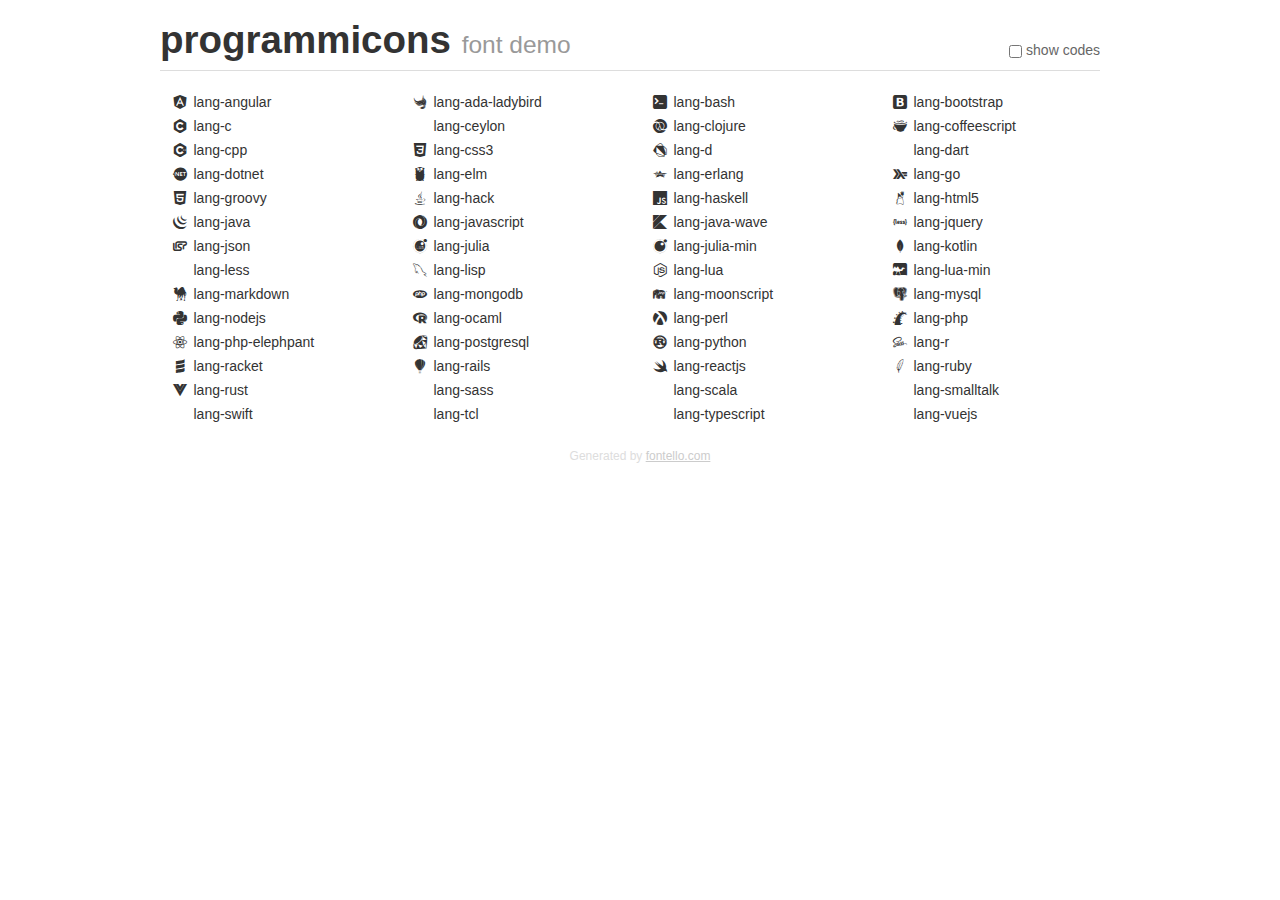
<file: docs/index.html>
<!DOCTYPE html>
<html>
  <head><!--[if lt IE 9]><script language="javascript" type="text/javascript" src="//html5shim.googlecode.com/svn/trunk/html5.js"></script><![endif]-->
    <meta charset="UTF-8"><style>/*
 * Bootstrap v2.2.1
 *
 * Copyright 2012 Twitter, Inc
 * Licensed under the Apache License v2.0
 * http://www.apache.org/licenses/LICENSE-2.0
 *
 * Designed and built with all the love in the world @twitter by @mdo and @fat.
 */
.clearfix {
  *zoom: 1;
}
.clearfix:before,
.clearfix:after {
  display: table;
  content: "";
  line-height: 0;
}
.clearfix:after {
  clear: both;
}
html {
  font-size: 100%;
  -webkit-text-size-adjust: 100%;
  -ms-text-size-adjust: 100%;
}
a:focus {
  outline: thin dotted #333;
  outline: 5px auto -webkit-focus-ring-color;
  outline-offset: -2px;
}
a:hover,
a:active {
  outline: 0;
}
button,
input,
select,
textarea {
  margin: 0;
  font-size: 100%;
  vertical-align: middle;
}
button,
input {
  *overflow: visible;
  line-height: normal;
}
button::-moz-focus-inner,
input::-moz-focus-inner {
  padding: 0;
  border: 0;
}
body {
  margin: 0;
  font-family: "Helvetica Neue", Helvetica, Arial, sans-serif;
  font-size: 14px;
  line-height: 20px;
  color: #333;
  background-color: #fff;
}
a {
  color: #08c;
  text-decoration: none;
}
a:hover {
  color: #005580;
  text-decoration: underline;
}
.row {
  margin-left: -20px;
  *zoom: 1;
}
.row:before,
.row:after {
  display: table;
  content: "";
  line-height: 0;
}
.row:after {
  clear: both;
}
[class*="span"] {
  float: left;
  min-height: 1px;
  margin-left: 20px;
}
.container,
.navbar-static-top .container,
.navbar-fixed-top .container,
.navbar-fixed-bottom .container {
  width: 940px;
}
.span12 {
  width: 940px;
}
.span11 {
  width: 860px;
}
.span10 {
  width: 780px;
}
.span9 {
  width: 700px;
}
.span8 {
  width: 620px;
}
.span7 {
  width: 540px;
}
.span6 {
  width: 460px;
}
.span5 {
  width: 380px;
}
.span4 {
  width: 300px;
}
.span3 {
  width: 220px;
}
.span2 {
  width: 140px;
}
.span1 {
  width: 60px;
}
[class*="span"].pull-right,
.row-fluid [class*="span"].pull-right {
  float: right;
}
.container {
  margin-right: auto;
  margin-left: auto;
  *zoom: 1;
}
.container:before,
.container:after {
  display: table;
  content: "";
  line-height: 0;
}
.container:after {
  clear: both;
}
p {
  margin: 0 0 10px;
}
.lead {
  margin-bottom: 20px;
  font-size: 21px;
  font-weight: 200;
  line-height: 30px;
}
small {
  font-size: 85%;
}
h1 {
  margin: 10px 0;
  font-family: inherit;
  font-weight: bold;
  line-height: 20px;
  color: inherit;
  text-rendering: optimizelegibility;
}
h1 small {
  font-weight: normal;
  line-height: 1;
  color: #999;
}
h1 {
  line-height: 40px;
}
h1 {
  font-size: 38.5px;
}
h1 small {
  font-size: 24.5px;
}
body {
  margin-top: 90px;
}
.header {
  position: fixed;
  top: 0;
  left: 50%;
  margin-left: -480px;
  background-color: #fff;
  border-bottom: 1px solid #ddd;
  padding-top: 10px;
  z-index: 10;
}
.footer {
  color: #ddd;
  font-size: 12px;
  text-align: center;
  margin-top: 20px;
}
.footer a {
  color: #ccc;
  text-decoration: underline;
}
.the-icons {
  font-size: 14px;
  line-height: 24px;
}
.switch {
  position: absolute;
  right: 0;
  bottom: 10px;
  color: #666;
}
.switch input {
  margin-right: 0.3em;
}
.codesOn .i-name {
  display: none;
}
.codesOn .i-code {
  display: inline;
}
.i-code {
  display: none;
}
@font-face {
      font-family: 'programmicons';
      src: url('./font/programmicons.eot?31535561');
      src: url('./font/programmicons.eot?31535561#iefix') format('embedded-opentype'),
           url('./font/programmicons.woff?31535561') format('woff'),
           url('./font/programmicons.ttf?31535561') format('truetype'),
           url('./font/programmicons.svg?31535561#programmicons') format('svg');
      font-weight: normal;
      font-style: normal;
    }
     
     
    .demo-icon
    {
      font-family: "programmicons";
      font-style: normal;
      font-weight: normal;
      speak: none;
     
      display: inline-block;
      text-decoration: inherit;
      width: 1em;
      margin-right: .2em;
      text-align: center;
      /* opacity: .8; */
     
      /* For safety - reset parent styles, that can break glyph codes*/
      font-variant: normal;
      text-transform: none;
     
      /* fix buttons height, for twitter bootstrap */
      line-height: 1em;
     
      /* Animation center compensation - margins should be symmetric */
      /* remove if not needed */
      margin-left: .2em;
     
      /* You can be more comfortable with increased icons size */
      /* font-size: 120%; */
     
      /* Font smoothing. That was taken from TWBS */
      -webkit-font-smoothing: antialiased;
      -moz-osx-font-smoothing: grayscale;
     
      /* Uncomment for 3D effect */
      /* text-shadow: 1px 1px 1px rgba(127, 127, 127, 0.3); */
    }
     </style>
    <link rel="stylesheet" href="css/animation.css"><!--[if IE 7]><link rel="stylesheet" href="css/programmicons-ie7.css"><![endif]-->
    <script>
      function toggleCodes(on) {
        var obj = document.getElementById('icons');
      
        if (on) {
          obj.className += ' codesOn';
        } else {
          obj.className = obj.className.replace(' codesOn', '');
        }
      }
      
    </script>
  </head>
  <body>
    <div class="container header">
      <h1>
        programmicons
         <small>font demo</small>
      </h1>
      <label class="switch">
        <input type="checkbox" onclick="toggleCodes(this.checked)">show codes
      </label>
    </div>
    <div id="icons" class="container">
      <div class="row">
        <div title="Code: 0xe800" class="the-icons span3"><i class="demo-icon lang-angular">&#xe800;</i> <span class="i-name">lang-angular</span><span class="i-code">0xe800</span></div>
        <div title="Code: 0xe801" class="the-icons span3"><i class="demo-icon lang-ada-ladybird">&#xe801;</i> <span class="i-name">lang-ada-ladybird</span><span class="i-code">0xe801</span></div>
        <div title="Code: 0xe802" class="the-icons span3"><i class="demo-icon lang-bash">&#xe802;</i> <span class="i-name">lang-bash</span><span class="i-code">0xe802</span></div>
        <div title="Code: 0xe803" class="the-icons span3"><i class="demo-icon lang-bootstrap">&#xe803;</i> <span class="i-name">lang-bootstrap</span><span class="i-code">0xe803</span></div>
      </div>
      <div class="row">
        <div title="Code: 0xe804" class="the-icons span3"><i class="demo-icon lang-c">&#xe804;</i> <span class="i-name">lang-c</span><span class="i-code">0xe804</span></div>
        <div title="Code: 0xe805" class="the-icons span3"><i class="demo-icon lang-ceylon">&#xe805;</i> <span class="i-name">lang-ceylon</span><span class="i-code">0xe805</span></div>
        <div title="Code: 0xe806" class="the-icons span3"><i class="demo-icon lang-clojure">&#xe806;</i> <span class="i-name">lang-clojure</span><span class="i-code">0xe806</span></div>
        <div title="Code: 0xe807" class="the-icons span3"><i class="demo-icon lang-coffeescript">&#xe807;</i> <span class="i-name">lang-coffeescript</span><span class="i-code">0xe807</span></div>
      </div>
      <div class="row">
        <div title="Code: 0xe808" class="the-icons span3"><i class="demo-icon lang-cpp">&#xe808;</i> <span class="i-name">lang-cpp</span><span class="i-code">0xe808</span></div>
        <div title="Code: 0xe809" class="the-icons span3"><i class="demo-icon lang-css3">&#xe809;</i> <span class="i-name">lang-css3</span><span class="i-code">0xe809</span></div>
        <div title="Code: 0xe80a" class="the-icons span3"><i class="demo-icon lang-d">&#xe80a;</i> <span class="i-name">lang-d</span><span class="i-code">0xe80a</span></div>
        <div title="Code: 0xe80b" class="the-icons span3"><i class="demo-icon lang-dart">&#xe80b;</i> <span class="i-name">lang-dart</span><span class="i-code">0xe80b</span></div>
      </div>
      <div class="row">
        <div title="Code: 0xe80c" class="the-icons span3"><i class="demo-icon lang-dotnet">&#xe80c;</i> <span class="i-name">lang-dotnet</span><span class="i-code">0xe80c</span></div>
        <div title="Code: 0xe80d" class="the-icons span3"><i class="demo-icon lang-elm">&#xe80d;</i> <span class="i-name">lang-elm</span><span class="i-code">0xe80d</span></div>
        <div title="Code: 0xe80e" class="the-icons span3"><i class="demo-icon lang-erlang">&#xe80e;</i> <span class="i-name">lang-erlang</span><span class="i-code">0xe80e</span></div>
        <div title="Code: 0xe80f" class="the-icons span3"><i class="demo-icon lang-go">&#xe80f;</i> <span class="i-name">lang-go</span><span class="i-code">0xe80f</span></div>
      </div>
      <div class="row">
        <div title="Code: 0xe810" class="the-icons span3"><i class="demo-icon lang-groovy">&#xe810;</i> <span class="i-name">lang-groovy</span><span class="i-code">0xe810</span></div>
        <div title="Code: 0xe811" class="the-icons span3"><i class="demo-icon lang-hack">&#xe811;</i> <span class="i-name">lang-hack</span><span class="i-code">0xe811</span></div>
        <div title="Code: 0xe812" class="the-icons span3"><i class="demo-icon lang-haskell">&#xe812;</i> <span class="i-name">lang-haskell</span><span class="i-code">0xe812</span></div>
        <div title="Code: 0xe813" class="the-icons span3"><i class="demo-icon lang-html5">&#xe813;</i> <span class="i-name">lang-html5</span><span class="i-code">0xe813</span></div>
      </div>
      <div class="row">
        <div title="Code: 0xe814" class="the-icons span3"><i class="demo-icon lang-java">&#xe814;</i> <span class="i-name">lang-java</span><span class="i-code">0xe814</span></div>
        <div title="Code: 0xe815" class="the-icons span3"><i class="demo-icon lang-javascript">&#xe815;</i> <span class="i-name">lang-javascript</span><span class="i-code">0xe815</span></div>
        <div title="Code: 0xe816" class="the-icons span3"><i class="demo-icon lang-java-wave">&#xe816;</i> <span class="i-name">lang-java-wave</span><span class="i-code">0xe816</span></div>
        <div title="Code: 0xe817" class="the-icons span3"><i class="demo-icon lang-jquery">&#xe817;</i> <span class="i-name">lang-jquery</span><span class="i-code">0xe817</span></div>
      </div>
      <div class="row">
        <div title="Code: 0xe818" class="the-icons span3"><i class="demo-icon lang-json">&#xe818;</i> <span class="i-name">lang-json</span><span class="i-code">0xe818</span></div>
        <div title="Code: 0xe819" class="the-icons span3"><i class="demo-icon lang-julia">&#xe819;</i> <span class="i-name">lang-julia</span><span class="i-code">0xe819</span></div>
        <div title="Code: 0xe81a" class="the-icons span3"><i class="demo-icon lang-julia-min">&#xe81a;</i> <span class="i-name">lang-julia-min</span><span class="i-code">0xe81a</span></div>
        <div title="Code: 0xe81b" class="the-icons span3"><i class="demo-icon lang-kotlin">&#xe81b;</i> <span class="i-name">lang-kotlin</span><span class="i-code">0xe81b</span></div>
      </div>
      <div class="row">
        <div title="Code: 0xe81c" class="the-icons span3"><i class="demo-icon lang-less">&#xe81c;</i> <span class="i-name">lang-less</span><span class="i-code">0xe81c</span></div>
        <div title="Code: 0xe81d" class="the-icons span3"><i class="demo-icon lang-lisp">&#xe81d;</i> <span class="i-name">lang-lisp</span><span class="i-code">0xe81d</span></div>
        <div title="Code: 0xe81e" class="the-icons span3"><i class="demo-icon lang-lua">&#xe81e;</i> <span class="i-name">lang-lua</span><span class="i-code">0xe81e</span></div>
        <div title="Code: 0xe81f" class="the-icons span3"><i class="demo-icon lang-lua-min">&#xe81f;</i> <span class="i-name">lang-lua-min</span><span class="i-code">0xe81f</span></div>
      </div>
      <div class="row">
        <div title="Code: 0xe820" class="the-icons span3"><i class="demo-icon lang-markdown">&#xe820;</i> <span class="i-name">lang-markdown</span><span class="i-code">0xe820</span></div>
        <div title="Code: 0xe821" class="the-icons span3"><i class="demo-icon lang-mongodb">&#xe821;</i> <span class="i-name">lang-mongodb</span><span class="i-code">0xe821</span></div>
        <div title="Code: 0xe822" class="the-icons span3"><i class="demo-icon lang-moonscript">&#xe822;</i> <span class="i-name">lang-moonscript</span><span class="i-code">0xe822</span></div>
        <div title="Code: 0xe823" class="the-icons span3"><i class="demo-icon lang-mysql">&#xe823;</i> <span class="i-name">lang-mysql</span><span class="i-code">0xe823</span></div>
      </div>
      <div class="row">
        <div title="Code: 0xe824" class="the-icons span3"><i class="demo-icon lang-nodejs">&#xe824;</i> <span class="i-name">lang-nodejs</span><span class="i-code">0xe824</span></div>
        <div title="Code: 0xe825" class="the-icons span3"><i class="demo-icon lang-ocaml">&#xe825;</i> <span class="i-name">lang-ocaml</span><span class="i-code">0xe825</span></div>
        <div title="Code: 0xe826" class="the-icons span3"><i class="demo-icon lang-perl">&#xe826;</i> <span class="i-name">lang-perl</span><span class="i-code">0xe826</span></div>
        <div title="Code: 0xe827" class="the-icons span3"><i class="demo-icon lang-php">&#xe827;</i> <span class="i-name">lang-php</span><span class="i-code">0xe827</span></div>
      </div>
      <div class="row">
        <div title="Code: 0xe828" class="the-icons span3"><i class="demo-icon lang-php-elephpant">&#xe828;</i> <span class="i-name">lang-php-elephpant</span><span class="i-code">0xe828</span></div>
        <div title="Code: 0xe829" class="the-icons span3"><i class="demo-icon lang-postgresql">&#xe829;</i> <span class="i-name">lang-postgresql</span><span class="i-code">0xe829</span></div>
        <div title="Code: 0xe82a" class="the-icons span3"><i class="demo-icon lang-python">&#xe82a;</i> <span class="i-name">lang-python</span><span class="i-code">0xe82a</span></div>
        <div title="Code: 0xe82b" class="the-icons span3"><i class="demo-icon lang-r">&#xe82b;</i> <span class="i-name">lang-r</span><span class="i-code">0xe82b</span></div>
      </div>
      <div class="row">
        <div title="Code: 0xe82c" class="the-icons span3"><i class="demo-icon lang-racket">&#xe82c;</i> <span class="i-name">lang-racket</span><span class="i-code">0xe82c</span></div>
        <div title="Code: 0xe82d" class="the-icons span3"><i class="demo-icon lang-rails">&#xe82d;</i> <span class="i-name">lang-rails</span><span class="i-code">0xe82d</span></div>
        <div title="Code: 0xe82e" class="the-icons span3"><i class="demo-icon lang-reactjs">&#xe82e;</i> <span class="i-name">lang-reactjs</span><span class="i-code">0xe82e</span></div>
        <div title="Code: 0xe82f" class="the-icons span3"><i class="demo-icon lang-ruby">&#xe82f;</i> <span class="i-name">lang-ruby</span><span class="i-code">0xe82f</span></div>
      </div>
      <div class="row">
        <div title="Code: 0xe830" class="the-icons span3"><i class="demo-icon lang-rust">&#xe830;</i> <span class="i-name">lang-rust</span><span class="i-code">0xe830</span></div>
        <div title="Code: 0xe831" class="the-icons span3"><i class="demo-icon lang-sass">&#xe831;</i> <span class="i-name">lang-sass</span><span class="i-code">0xe831</span></div>
        <div title="Code: 0xe832" class="the-icons span3"><i class="demo-icon lang-scala">&#xe832;</i> <span class="i-name">lang-scala</span><span class="i-code">0xe832</span></div>
        <div title="Code: 0xe833" class="the-icons span3"><i class="demo-icon lang-smalltalk">&#xe833;</i> <span class="i-name">lang-smalltalk</span><span class="i-code">0xe833</span></div>
      </div>
      <div class="row">
        <div title="Code: 0xe834" class="the-icons span3"><i class="demo-icon lang-swift">&#xe834;</i> <span class="i-name">lang-swift</span><span class="i-code">0xe834</span></div>
        <div title="Code: 0xe835" class="the-icons span3"><i class="demo-icon lang-tcl">&#xe835;</i> <span class="i-name">lang-tcl</span><span class="i-code">0xe835</span></div>
        <div title="Code: 0xe836" class="the-icons span3"><i class="demo-icon lang-typescript">&#xe836;</i> <span class="i-name">lang-typescript</span><span class="i-code">0xe836</span></div>
        <div title="Code: 0xe837" class="the-icons span3"><i class="demo-icon lang-vuejs">&#xe837;</i> <span class="i-name">lang-vuejs</span><span class="i-code">0xe837</span></div>
      </div>
    </div>
    <div class="container footer">Generated by <a href="http://fontello.com">fontello.com</a></div>
  </body>
</html>
</file>
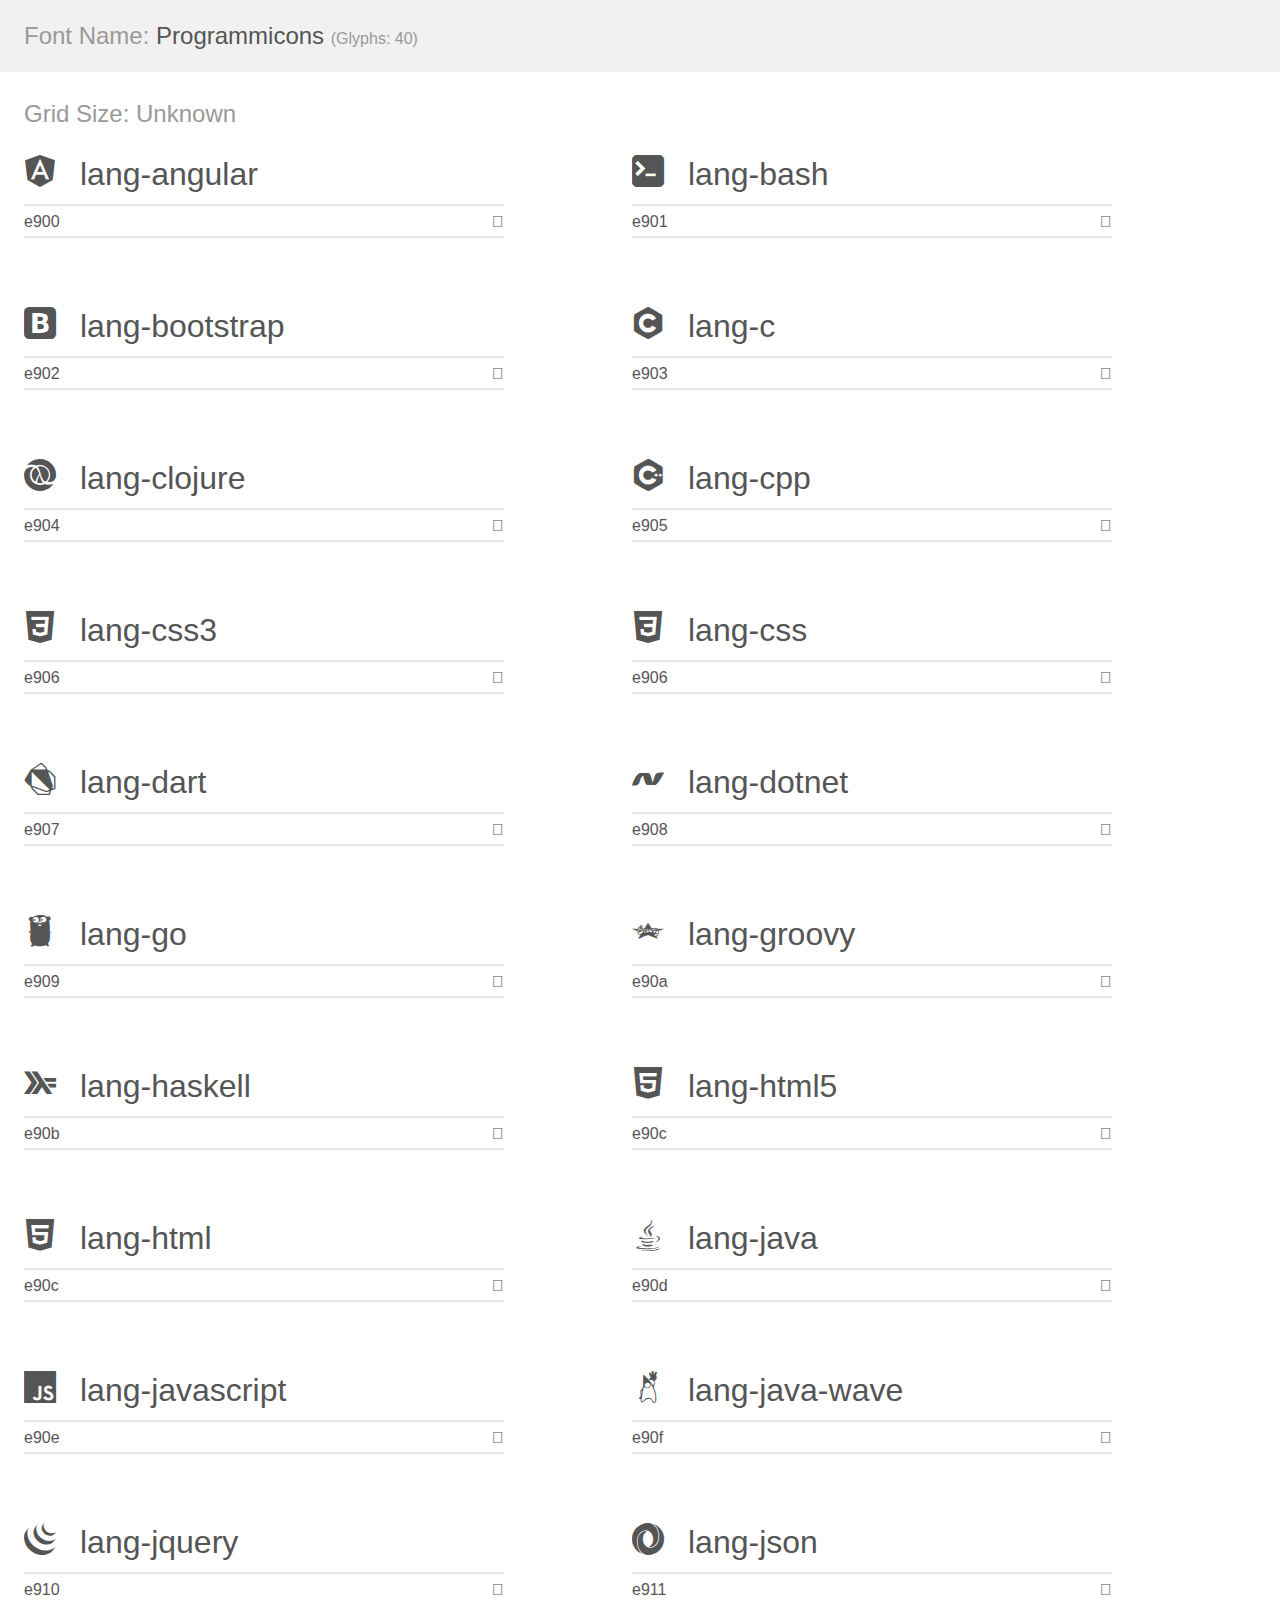
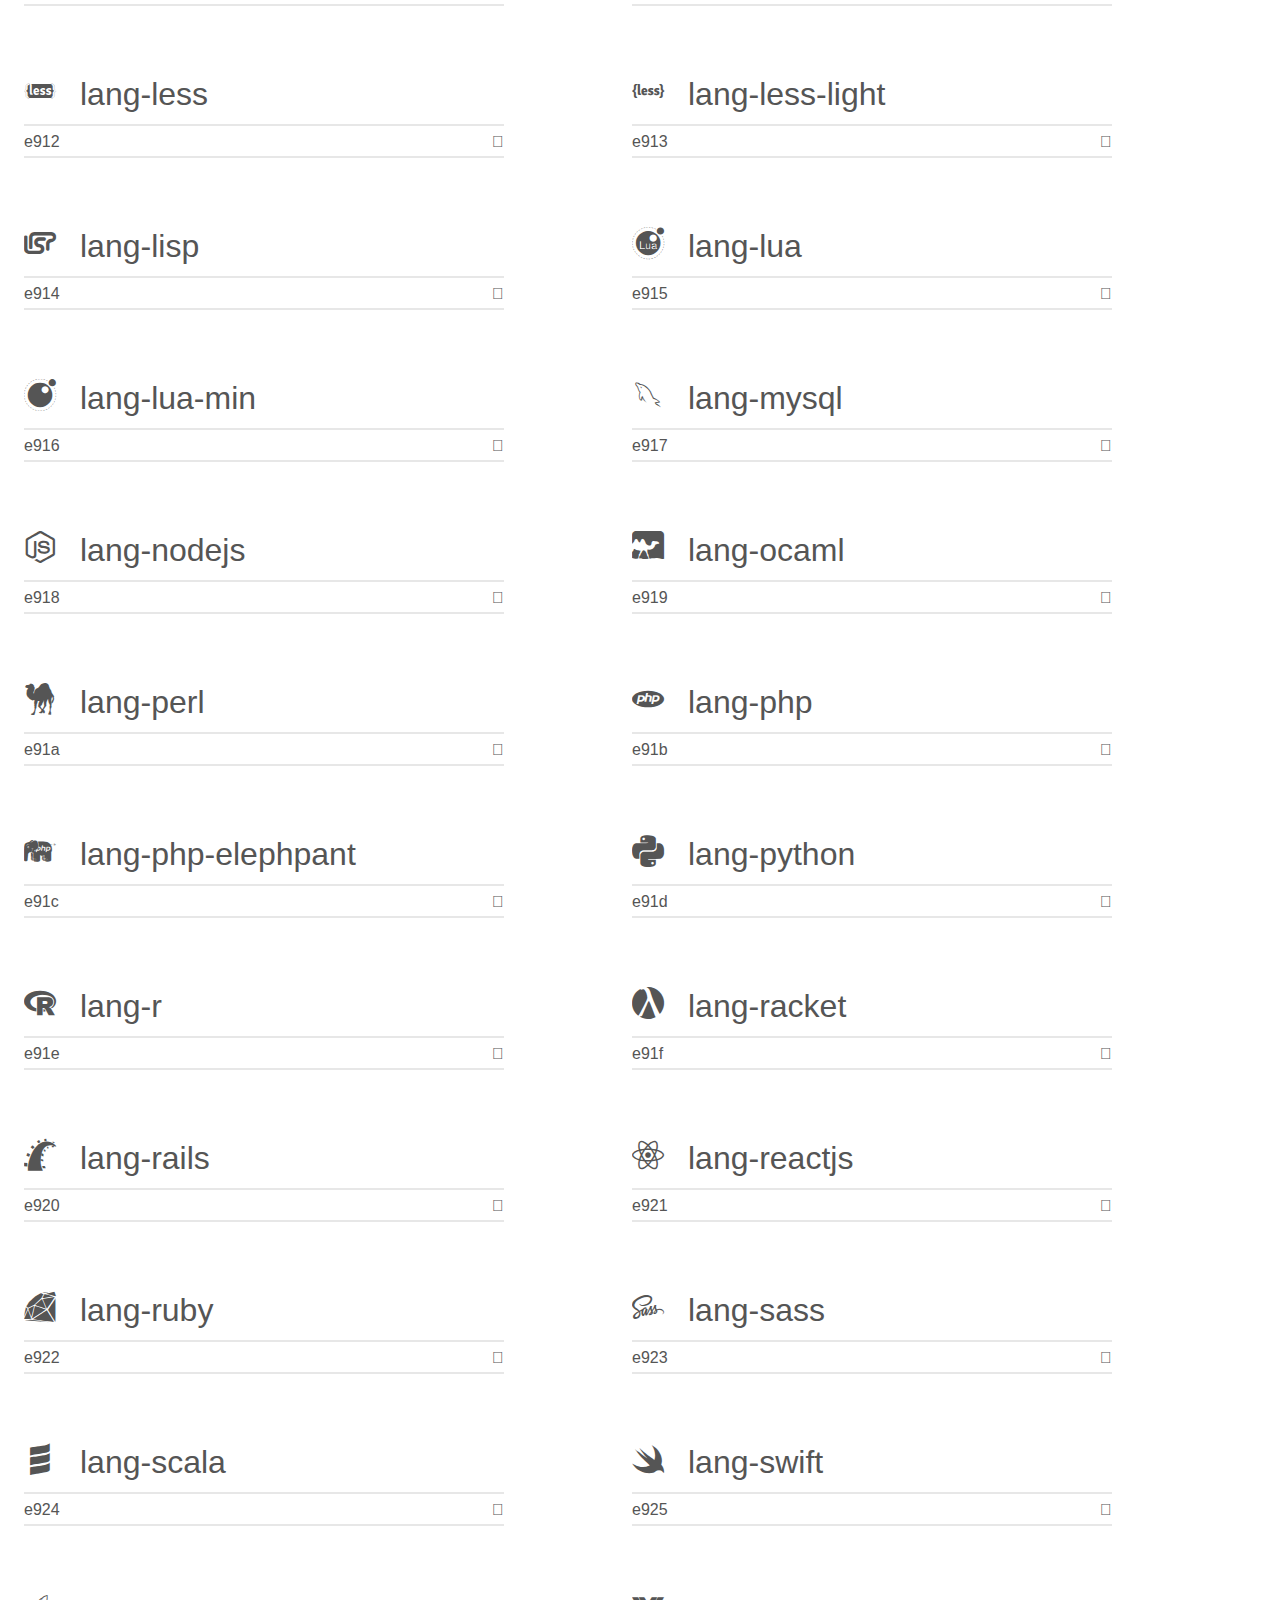
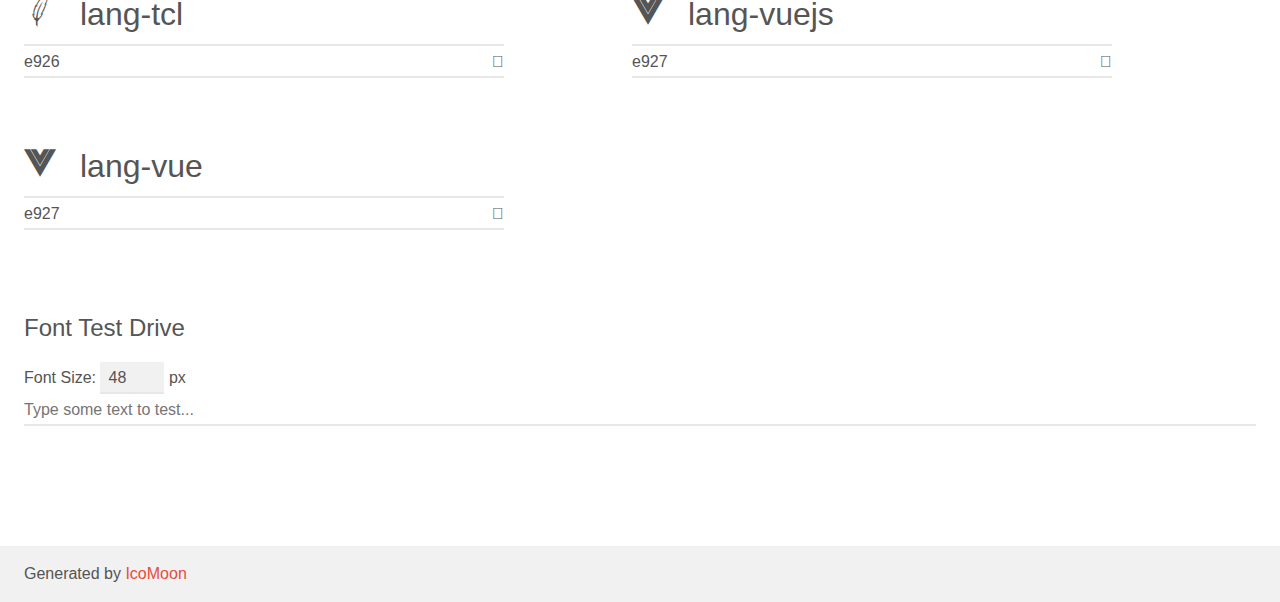
<file: demo.html>
<!doctype html>
<html>
<head>
    <meta charset="utf-8">
    <title>IcoMoon Demo</title>
    <meta name="description" content="An Icon Font Generated By IcoMoon.io">
    <meta name="viewport" content="width=device-width, initial-scale=1">
    <link rel="stylesheet" href="demo-files/demo.css">
    <link rel="stylesheet" href="style.css"></head>
<body>
    <div class="bgc1 clearfix">
        <h1 class="mhmm mvm"><span class="fgc1">Font Name:</span> Programmicons <small class="fgc1">(Glyphs:&nbsp;40)</small></h1>
    </div>
    <div class="clearfix mhl ptl">
        <h1 class="mvm mtn fgc1">Grid Size: Unknown</h1>
        <div class="glyph fs1">
            <div class="clearfix bshadow0 pbs">
                <i class="lang-angular">
                
                </i>
                <span class="mls"> lang-angular</span>
            </div>
            <fieldset class="fs0 size1of1 clearfix hidden-false">
                <input type="text" readonly value="e900" class="unit size1of2" />
                <input type="text" maxlength="1" readonly value="&#xe900;" class="unitRight size1of2 talign-right" />
            </fieldset>
            <div class="fs0 bshadow0 clearfix hidden-true">
                <span class="unit pvs fgc1">liga: </span>
                <input type="text" readonly value="" class="liga unitRight" />
            </div>
        </div>
        <div class="glyph fs1">
            <div class="clearfix bshadow0 pbs">
                <i class="lang-bash">
                
                </i>
                <span class="mls"> lang-bash</span>
            </div>
            <fieldset class="fs0 size1of1 clearfix hidden-false">
                <input type="text" readonly value="e901" class="unit size1of2" />
                <input type="text" maxlength="1" readonly value="&#xe901;" class="unitRight size1of2 talign-right" />
            </fieldset>
            <div class="fs0 bshadow0 clearfix hidden-true">
                <span class="unit pvs fgc1">liga: </span>
                <input type="text" readonly value="" class="liga unitRight" />
            </div>
        </div>
        <div class="glyph fs1">
            <div class="clearfix bshadow0 pbs">
                <i class="lang-bootstrap">
                
                </i>
                <span class="mls"> lang-bootstrap</span>
            </div>
            <fieldset class="fs0 size1of1 clearfix hidden-false">
                <input type="text" readonly value="e902" class="unit size1of2" />
                <input type="text" maxlength="1" readonly value="&#xe902;" class="unitRight size1of2 talign-right" />
            </fieldset>
            <div class="fs0 bshadow0 clearfix hidden-true">
                <span class="unit pvs fgc1">liga: </span>
                <input type="text" readonly value="" class="liga unitRight" />
            </div>
        </div>
        <div class="glyph fs1">
            <div class="clearfix bshadow0 pbs">
                <i class="lang-c">
                
                </i>
                <span class="mls"> lang-c</span>
            </div>
            <fieldset class="fs0 size1of1 clearfix hidden-false">
                <input type="text" readonly value="e903" class="unit size1of2" />
                <input type="text" maxlength="1" readonly value="&#xe903;" class="unitRight size1of2 talign-right" />
            </fieldset>
            <div class="fs0 bshadow0 clearfix hidden-true">
                <span class="unit pvs fgc1">liga: </span>
                <input type="text" readonly value="" class="liga unitRight" />
            </div>
        </div>
        <div class="glyph fs1">
            <div class="clearfix bshadow0 pbs">
                <i class="lang-clojure">
                
                </i>
                <span class="mls"> lang-clojure</span>
            </div>
            <fieldset class="fs0 size1of1 clearfix hidden-false">
                <input type="text" readonly value="e904" class="unit size1of2" />
                <input type="text" maxlength="1" readonly value="&#xe904;" class="unitRight size1of2 talign-right" />
            </fieldset>
            <div class="fs0 bshadow0 clearfix hidden-true">
                <span class="unit pvs fgc1">liga: </span>
                <input type="text" readonly value="" class="liga unitRight" />
            </div>
        </div>
        <div class="glyph fs1">
            <div class="clearfix bshadow0 pbs">
                <i class="lang-cpp">
                
                </i>
                <span class="mls"> lang-cpp</span>
            </div>
            <fieldset class="fs0 size1of1 clearfix hidden-false">
                <input type="text" readonly value="e905" class="unit size1of2" />
                <input type="text" maxlength="1" readonly value="&#xe905;" class="unitRight size1of2 talign-right" />
            </fieldset>
            <div class="fs0 bshadow0 clearfix hidden-true">
                <span class="unit pvs fgc1">liga: </span>
                <input type="text" readonly value="" class="liga unitRight" />
            </div>
        </div>
        <div class="glyph fs1">
            <div class="clearfix bshadow0 pbs">
                <i class="lang-css3">
                
                </i>
                <span class="mls"> lang-css3</span>
            </div>
            <fieldset class="fs0 size1of1 clearfix hidden-false">
                <input type="text" readonly value="e906" class="unit size1of2" />
                <input type="text" maxlength="1" readonly value="&#xe906;" class="unitRight size1of2 talign-right" />
            </fieldset>
            <div class="fs0 bshadow0 clearfix hidden-true">
                <span class="unit pvs fgc1">liga: </span>
                <input type="text" readonly value="" class="liga unitRight" />
            </div>
        </div>
        <div class="glyph fs1">
            <div class="clearfix bshadow0 pbs">
                <i class="lang-css">
                
                </i>
                <span class="mls"> lang-css</span>
            </div>
            <fieldset class="fs0 size1of1 clearfix hidden-false">
                <input type="text" readonly value="e906" class="unit size1of2" />
                <input type="text" maxlength="1" readonly value="&#xe906;" class="unitRight size1of2 talign-right" />
            </fieldset>
            <div class="fs0 bshadow0 clearfix hidden-true">
                <span class="unit pvs fgc1">liga: </span>
                <input type="text" readonly value="" class="liga unitRight" />
            </div>
        </div>
        <div class="glyph fs1">
            <div class="clearfix bshadow0 pbs">
                <i class="lang-dart">
                
                </i>
                <span class="mls"> lang-dart</span>
            </div>
            <fieldset class="fs0 size1of1 clearfix hidden-false">
                <input type="text" readonly value="e907" class="unit size1of2" />
                <input type="text" maxlength="1" readonly value="&#xe907;" class="unitRight size1of2 talign-right" />
            </fieldset>
            <div class="fs0 bshadow0 clearfix hidden-true">
                <span class="unit pvs fgc1">liga: </span>
                <input type="text" readonly value="" class="liga unitRight" />
            </div>
        </div>
        <div class="glyph fs1">
            <div class="clearfix bshadow0 pbs">
                <i class="lang-dotnet">
                
                </i>
                <span class="mls"> lang-dotnet</span>
            </div>
            <fieldset class="fs0 size1of1 clearfix hidden-false">
                <input type="text" readonly value="e908" class="unit size1of2" />
                <input type="text" maxlength="1" readonly value="&#xe908;" class="unitRight size1of2 talign-right" />
            </fieldset>
            <div class="fs0 bshadow0 clearfix hidden-true">
                <span class="unit pvs fgc1">liga: </span>
                <input type="text" readonly value="" class="liga unitRight" />
            </div>
        </div>
        <div class="glyph fs1">
            <div class="clearfix bshadow0 pbs">
                <i class="lang-go">
                
                </i>
                <span class="mls"> lang-go</span>
            </div>
            <fieldset class="fs0 size1of1 clearfix hidden-false">
                <input type="text" readonly value="e909" class="unit size1of2" />
                <input type="text" maxlength="1" readonly value="&#xe909;" class="unitRight size1of2 talign-right" />
            </fieldset>
            <div class="fs0 bshadow0 clearfix hidden-true">
                <span class="unit pvs fgc1">liga: </span>
                <input type="text" readonly value="" class="liga unitRight" />
            </div>
        </div>
        <div class="glyph fs1">
            <div class="clearfix bshadow0 pbs">
                <i class="lang-groovy">
                
                </i>
                <span class="mls"> lang-groovy</span>
            </div>
            <fieldset class="fs0 size1of1 clearfix hidden-false">
                <input type="text" readonly value="e90a" class="unit size1of2" />
                <input type="text" maxlength="1" readonly value="&#xe90a;" class="unitRight size1of2 talign-right" />
            </fieldset>
            <div class="fs0 bshadow0 clearfix hidden-true">
                <span class="unit pvs fgc1">liga: </span>
                <input type="text" readonly value="" class="liga unitRight" />
            </div>
        </div>
        <div class="glyph fs1">
            <div class="clearfix bshadow0 pbs">
                <i class="lang-haskell">
                
                </i>
                <span class="mls"> lang-haskell</span>
            </div>
            <fieldset class="fs0 size1of1 clearfix hidden-false">
                <input type="text" readonly value="e90b" class="unit size1of2" />
                <input type="text" maxlength="1" readonly value="&#xe90b;" class="unitRight size1of2 talign-right" />
            </fieldset>
            <div class="fs0 bshadow0 clearfix hidden-true">
                <span class="unit pvs fgc1">liga: </span>
                <input type="text" readonly value="" class="liga unitRight" />
            </div>
        </div>
        <div class="glyph fs1">
            <div class="clearfix bshadow0 pbs">
                <i class="lang-html5">
                
                </i>
                <span class="mls"> lang-html5</span>
            </div>
            <fieldset class="fs0 size1of1 clearfix hidden-false">
                <input type="text" readonly value="e90c" class="unit size1of2" />
                <input type="text" maxlength="1" readonly value="&#xe90c;" class="unitRight size1of2 talign-right" />
            </fieldset>
            <div class="fs0 bshadow0 clearfix hidden-true">
                <span class="unit pvs fgc1">liga: </span>
                <input type="text" readonly value="" class="liga unitRight" />
            </div>
        </div>
        <div class="glyph fs1">
            <div class="clearfix bshadow0 pbs">
                <i class="lang-html">
                
                </i>
                <span class="mls"> lang-html</span>
            </div>
            <fieldset class="fs0 size1of1 clearfix hidden-false">
                <input type="text" readonly value="e90c" class="unit size1of2" />
                <input type="text" maxlength="1" readonly value="&#xe90c;" class="unitRight size1of2 talign-right" />
            </fieldset>
            <div class="fs0 bshadow0 clearfix hidden-true">
                <span class="unit pvs fgc1">liga: </span>
                <input type="text" readonly value="" class="liga unitRight" />
            </div>
        </div>
        <div class="glyph fs1">
            <div class="clearfix bshadow0 pbs">
                <i class="lang-java">
                
                </i>
                <span class="mls"> lang-java</span>
            </div>
            <fieldset class="fs0 size1of1 clearfix hidden-false">
                <input type="text" readonly value="e90d" class="unit size1of2" />
                <input type="text" maxlength="1" readonly value="&#xe90d;" class="unitRight size1of2 talign-right" />
            </fieldset>
            <div class="fs0 bshadow0 clearfix hidden-true">
                <span class="unit pvs fgc1">liga: </span>
                <input type="text" readonly value="" class="liga unitRight" />
            </div>
        </div>
        <div class="glyph fs1">
            <div class="clearfix bshadow0 pbs">
                <i class="lang-javascript">
                
                </i>
                <span class="mls"> lang-javascript</span>
            </div>
            <fieldset class="fs0 size1of1 clearfix hidden-false">
                <input type="text" readonly value="e90e" class="unit size1of2" />
                <input type="text" maxlength="1" readonly value="&#xe90e;" class="unitRight size1of2 talign-right" />
            </fieldset>
            <div class="fs0 bshadow0 clearfix hidden-true">
                <span class="unit pvs fgc1">liga: </span>
                <input type="text" readonly value="" class="liga unitRight" />
            </div>
        </div>
        <div class="glyph fs1">
            <div class="clearfix bshadow0 pbs">
                <i class="lang-java-wave">
                
                </i>
                <span class="mls"> lang-java-wave</span>
            </div>
            <fieldset class="fs0 size1of1 clearfix hidden-false">
                <input type="text" readonly value="e90f" class="unit size1of2" />
                <input type="text" maxlength="1" readonly value="&#xe90f;" class="unitRight size1of2 talign-right" />
            </fieldset>
            <div class="fs0 bshadow0 clearfix hidden-true">
                <span class="unit pvs fgc1">liga: </span>
                <input type="text" readonly value="" class="liga unitRight" />
            </div>
        </div>
        <div class="glyph fs1">
            <div class="clearfix bshadow0 pbs">
                <i class="lang-jquery">
                
                </i>
                <span class="mls"> lang-jquery</span>
            </div>
            <fieldset class="fs0 size1of1 clearfix hidden-false">
                <input type="text" readonly value="e910" class="unit size1of2" />
                <input type="text" maxlength="1" readonly value="&#xe910;" class="unitRight size1of2 talign-right" />
            </fieldset>
            <div class="fs0 bshadow0 clearfix hidden-true">
                <span class="unit pvs fgc1">liga: </span>
                <input type="text" readonly value="" class="liga unitRight" />
            </div>
        </div>
        <div class="glyph fs1">
            <div class="clearfix bshadow0 pbs">
                <i class="lang-json">
                
                </i>
                <span class="mls"> lang-json</span>
            </div>
            <fieldset class="fs0 size1of1 clearfix hidden-false">
                <input type="text" readonly value="e911" class="unit size1of2" />
                <input type="text" maxlength="1" readonly value="&#xe911;" class="unitRight size1of2 talign-right" />
            </fieldset>
            <div class="fs0 bshadow0 clearfix hidden-true">
                <span class="unit pvs fgc1">liga: </span>
                <input type="text" readonly value="" class="liga unitRight" />
            </div>
        </div>
        <div class="glyph fs1">
            <div class="clearfix bshadow0 pbs">
                <i class="lang-less">
                
                </i>
                <span class="mls"> lang-less</span>
            </div>
            <fieldset class="fs0 size1of1 clearfix hidden-false">
                <input type="text" readonly value="e912" class="unit size1of2" />
                <input type="text" maxlength="1" readonly value="&#xe912;" class="unitRight size1of2 talign-right" />
            </fieldset>
            <div class="fs0 bshadow0 clearfix hidden-true">
                <span class="unit pvs fgc1">liga: </span>
                <input type="text" readonly value="" class="liga unitRight" />
            </div>
        </div>
        <div class="glyph fs1">
            <div class="clearfix bshadow0 pbs">
                <i class="lang-less-light">
                
                </i>
                <span class="mls"> lang-less-light</span>
            </div>
            <fieldset class="fs0 size1of1 clearfix hidden-false">
                <input type="text" readonly value="e913" class="unit size1of2" />
                <input type="text" maxlength="1" readonly value="&#xe913;" class="unitRight size1of2 talign-right" />
            </fieldset>
            <div class="fs0 bshadow0 clearfix hidden-true">
                <span class="unit pvs fgc1">liga: </span>
                <input type="text" readonly value="" class="liga unitRight" />
            </div>
        </div>
        <div class="glyph fs1">
            <div class="clearfix bshadow0 pbs">
                <i class="lang-lisp">
                
                </i>
                <span class="mls"> lang-lisp</span>
            </div>
            <fieldset class="fs0 size1of1 clearfix hidden-false">
                <input type="text" readonly value="e914" class="unit size1of2" />
                <input type="text" maxlength="1" readonly value="&#xe914;" class="unitRight size1of2 talign-right" />
            </fieldset>
            <div class="fs0 bshadow0 clearfix hidden-true">
                <span class="unit pvs fgc1">liga: </span>
                <input type="text" readonly value="" class="liga unitRight" />
            </div>
        </div>
        <div class="glyph fs1">
            <div class="clearfix bshadow0 pbs">
                <i class="lang-lua">
                
                </i>
                <span class="mls"> lang-lua</span>
            </div>
            <fieldset class="fs0 size1of1 clearfix hidden-false">
                <input type="text" readonly value="e915" class="unit size1of2" />
                <input type="text" maxlength="1" readonly value="&#xe915;" class="unitRight size1of2 talign-right" />
            </fieldset>
            <div class="fs0 bshadow0 clearfix hidden-true">
                <span class="unit pvs fgc1">liga: </span>
                <input type="text" readonly value="" class="liga unitRight" />
            </div>
        </div>
        <div class="glyph fs1">
            <div class="clearfix bshadow0 pbs">
                <i class="lang-lua-min">
                
                </i>
                <span class="mls"> lang-lua-min</span>
            </div>
            <fieldset class="fs0 size1of1 clearfix hidden-false">
                <input type="text" readonly value="e916" class="unit size1of2" />
                <input type="text" maxlength="1" readonly value="&#xe916;" class="unitRight size1of2 talign-right" />
            </fieldset>
            <div class="fs0 bshadow0 clearfix hidden-true">
                <span class="unit pvs fgc1">liga: </span>
                <input type="text" readonly value="" class="liga unitRight" />
            </div>
        </div>
        <div class="glyph fs1">
            <div class="clearfix bshadow0 pbs">
                <i class="lang-mysql">
                
                </i>
                <span class="mls"> lang-mysql</span>
            </div>
            <fieldset class="fs0 size1of1 clearfix hidden-false">
                <input type="text" readonly value="e917" class="unit size1of2" />
                <input type="text" maxlength="1" readonly value="&#xe917;" class="unitRight size1of2 talign-right" />
            </fieldset>
            <div class="fs0 bshadow0 clearfix hidden-true">
                <span class="unit pvs fgc1">liga: </span>
                <input type="text" readonly value="" class="liga unitRight" />
            </div>
        </div>
        <div class="glyph fs1">
            <div class="clearfix bshadow0 pbs">
                <i class="lang-nodejs">
                
                </i>
                <span class="mls"> lang-nodejs</span>
            </div>
            <fieldset class="fs0 size1of1 clearfix hidden-false">
                <input type="text" readonly value="e918" class="unit size1of2" />
                <input type="text" maxlength="1" readonly value="&#xe918;" class="unitRight size1of2 talign-right" />
            </fieldset>
            <div class="fs0 bshadow0 clearfix hidden-true">
                <span class="unit pvs fgc1">liga: </span>
                <input type="text" readonly value="" class="liga unitRight" />
            </div>
        </div>
        <div class="glyph fs1">
            <div class="clearfix bshadow0 pbs">
                <i class="lang-ocaml">
                
                </i>
                <span class="mls"> lang-ocaml</span>
            </div>
            <fieldset class="fs0 size1of1 clearfix hidden-false">
                <input type="text" readonly value="e919" class="unit size1of2" />
                <input type="text" maxlength="1" readonly value="&#xe919;" class="unitRight size1of2 talign-right" />
            </fieldset>
            <div class="fs0 bshadow0 clearfix hidden-true">
                <span class="unit pvs fgc1">liga: </span>
                <input type="text" readonly value="" class="liga unitRight" />
            </div>
        </div>
        <div class="glyph fs1">
            <div class="clearfix bshadow0 pbs">
                <i class="lang-perl">
                
                </i>
                <span class="mls"> lang-perl</span>
            </div>
            <fieldset class="fs0 size1of1 clearfix hidden-false">
                <input type="text" readonly value="e91a" class="unit size1of2" />
                <input type="text" maxlength="1" readonly value="&#xe91a;" class="unitRight size1of2 talign-right" />
            </fieldset>
            <div class="fs0 bshadow0 clearfix hidden-true">
                <span class="unit pvs fgc1">liga: </span>
                <input type="text" readonly value="" class="liga unitRight" />
            </div>
        </div>
        <div class="glyph fs1">
            <div class="clearfix bshadow0 pbs">
                <i class="lang-php">
                
                </i>
                <span class="mls"> lang-php</span>
            </div>
            <fieldset class="fs0 size1of1 clearfix hidden-false">
                <input type="text" readonly value="e91b" class="unit size1of2" />
                <input type="text" maxlength="1" readonly value="&#xe91b;" class="unitRight size1of2 talign-right" />
            </fieldset>
            <div class="fs0 bshadow0 clearfix hidden-true">
                <span class="unit pvs fgc1">liga: </span>
                <input type="text" readonly value="" class="liga unitRight" />
            </div>
        </div>
        <div class="glyph fs1">
            <div class="clearfix bshadow0 pbs">
                <i class="lang-php-elephpant">
                
                </i>
                <span class="mls"> lang-php-elephpant</span>
            </div>
            <fieldset class="fs0 size1of1 clearfix hidden-false">
                <input type="text" readonly value="e91c" class="unit size1of2" />
                <input type="text" maxlength="1" readonly value="&#xe91c;" class="unitRight size1of2 talign-right" />
            </fieldset>
            <div class="fs0 bshadow0 clearfix hidden-true">
                <span class="unit pvs fgc1">liga: </span>
                <input type="text" readonly value="" class="liga unitRight" />
            </div>
        </div>
        <div class="glyph fs1">
            <div class="clearfix bshadow0 pbs">
                <i class="lang-python">
                
                </i>
                <span class="mls"> lang-python</span>
            </div>
            <fieldset class="fs0 size1of1 clearfix hidden-false">
                <input type="text" readonly value="e91d" class="unit size1of2" />
                <input type="text" maxlength="1" readonly value="&#xe91d;" class="unitRight size1of2 talign-right" />
            </fieldset>
            <div class="fs0 bshadow0 clearfix hidden-true">
                <span class="unit pvs fgc1">liga: </span>
                <input type="text" readonly value="" class="liga unitRight" />
            </div>
        </div>
        <div class="glyph fs1">
            <div class="clearfix bshadow0 pbs">
                <i class="lang-r">
                
                </i>
                <span class="mls"> lang-r</span>
            </div>
            <fieldset class="fs0 size1of1 clearfix hidden-false">
                <input type="text" readonly value="e91e" class="unit size1of2" />
                <input type="text" maxlength="1" readonly value="&#xe91e;" class="unitRight size1of2 talign-right" />
            </fieldset>
            <div class="fs0 bshadow0 clearfix hidden-true">
                <span class="unit pvs fgc1">liga: </span>
                <input type="text" readonly value="" class="liga unitRight" />
            </div>
        </div>
        <div class="glyph fs1">
            <div class="clearfix bshadow0 pbs">
                <i class="lang-racket">
                
                </i>
                <span class="mls"> lang-racket</span>
            </div>
            <fieldset class="fs0 size1of1 clearfix hidden-false">
                <input type="text" readonly value="e91f" class="unit size1of2" />
                <input type="text" maxlength="1" readonly value="&#xe91f;" class="unitRight size1of2 talign-right" />
            </fieldset>
            <div class="fs0 bshadow0 clearfix hidden-true">
                <span class="unit pvs fgc1">liga: </span>
                <input type="text" readonly value="" class="liga unitRight" />
            </div>
        </div>
        <div class="glyph fs1">
            <div class="clearfix bshadow0 pbs">
                <i class="lang-rails">
                
                </i>
                <span class="mls"> lang-rails</span>
            </div>
            <fieldset class="fs0 size1of1 clearfix hidden-false">
                <input type="text" readonly value="e920" class="unit size1of2" />
                <input type="text" maxlength="1" readonly value="&#xe920;" class="unitRight size1of2 talign-right" />
            </fieldset>
            <div class="fs0 bshadow0 clearfix hidden-true">
                <span class="unit pvs fgc1">liga: </span>
                <input type="text" readonly value="" class="liga unitRight" />
            </div>
        </div>
        <div class="glyph fs1">
            <div class="clearfix bshadow0 pbs">
                <i class="lang-reactjs">
                
                </i>
                <span class="mls"> lang-reactjs</span>
            </div>
            <fieldset class="fs0 size1of1 clearfix hidden-false">
                <input type="text" readonly value="e921" class="unit size1of2" />
                <input type="text" maxlength="1" readonly value="&#xe921;" class="unitRight size1of2 talign-right" />
            </fieldset>
            <div class="fs0 bshadow0 clearfix hidden-true">
                <span class="unit pvs fgc1">liga: </span>
                <input type="text" readonly value="" class="liga unitRight" />
            </div>
        </div>
        <div class="glyph fs1">
            <div class="clearfix bshadow0 pbs">
                <i class="lang-ruby">
                
                </i>
                <span class="mls"> lang-ruby</span>
            </div>
            <fieldset class="fs0 size1of1 clearfix hidden-false">
                <input type="text" readonly value="e922" class="unit size1of2" />
                <input type="text" maxlength="1" readonly value="&#xe922;" class="unitRight size1of2 talign-right" />
            </fieldset>
            <div class="fs0 bshadow0 clearfix hidden-true">
                <span class="unit pvs fgc1">liga: </span>
                <input type="text" readonly value="" class="liga unitRight" />
            </div>
        </div>
        <div class="glyph fs1">
            <div class="clearfix bshadow0 pbs">
                <i class="lang-sass">
                
                </i>
                <span class="mls"> lang-sass</span>
            </div>
            <fieldset class="fs0 size1of1 clearfix hidden-false">
                <input type="text" readonly value="e923" class="unit size1of2" />
                <input type="text" maxlength="1" readonly value="&#xe923;" class="unitRight size1of2 talign-right" />
            </fieldset>
            <div class="fs0 bshadow0 clearfix hidden-true">
                <span class="unit pvs fgc1">liga: </span>
                <input type="text" readonly value="" class="liga unitRight" />
            </div>
        </div>
        <div class="glyph fs1">
            <div class="clearfix bshadow0 pbs">
                <i class="lang-scala">
                
                </i>
                <span class="mls"> lang-scala</span>
            </div>
            <fieldset class="fs0 size1of1 clearfix hidden-false">
                <input type="text" readonly value="e924" class="unit size1of2" />
                <input type="text" maxlength="1" readonly value="&#xe924;" class="unitRight size1of2 talign-right" />
            </fieldset>
            <div class="fs0 bshadow0 clearfix hidden-true">
                <span class="unit pvs fgc1">liga: </span>
                <input type="text" readonly value="" class="liga unitRight" />
            </div>
        </div>
        <div class="glyph fs1">
            <div class="clearfix bshadow0 pbs">
                <i class="lang-swift">
                
                </i>
                <span class="mls"> lang-swift</span>
            </div>
            <fieldset class="fs0 size1of1 clearfix hidden-false">
                <input type="text" readonly value="e925" class="unit size1of2" />
                <input type="text" maxlength="1" readonly value="&#xe925;" class="unitRight size1of2 talign-right" />
            </fieldset>
            <div class="fs0 bshadow0 clearfix hidden-true">
                <span class="unit pvs fgc1">liga: </span>
                <input type="text" readonly value="" class="liga unitRight" />
            </div>
        </div>
        <div class="glyph fs1">
            <div class="clearfix bshadow0 pbs">
                <i class="lang-tcl">
                
                </i>
                <span class="mls"> lang-tcl</span>
            </div>
            <fieldset class="fs0 size1of1 clearfix hidden-false">
                <input type="text" readonly value="e926" class="unit size1of2" />
                <input type="text" maxlength="1" readonly value="&#xe926;" class="unitRight size1of2 talign-right" />
            </fieldset>
            <div class="fs0 bshadow0 clearfix hidden-true">
                <span class="unit pvs fgc1">liga: </span>
                <input type="text" readonly value="" class="liga unitRight" />
            </div>
        </div>
        <div class="glyph fs1">
            <div class="clearfix bshadow0 pbs">
                <i class="lang-vuejs">
                
                </i>
                <span class="mls"> lang-vuejs</span>
            </div>
            <fieldset class="fs0 size1of1 clearfix hidden-false">
                <input type="text" readonly value="e927" class="unit size1of2" />
                <input type="text" maxlength="1" readonly value="&#xe927;" class="unitRight size1of2 talign-right" />
            </fieldset>
            <div class="fs0 bshadow0 clearfix hidden-true">
                <span class="unit pvs fgc1">liga: </span>
                <input type="text" readonly value="" class="liga unitRight" />
            </div>
        </div>
        <div class="glyph fs1">
            <div class="clearfix bshadow0 pbs">
                <i class="lang-vue">
                
                </i>
                <span class="mls"> lang-vue</span>
            </div>
            <fieldset class="fs0 size1of1 clearfix hidden-false">
                <input type="text" readonly value="e927" class="unit size1of2" />
                <input type="text" maxlength="1" readonly value="&#xe927;" class="unitRight size1of2 talign-right" />
            </fieldset>
            <div class="fs0 bshadow0 clearfix hidden-true">
                <span class="unit pvs fgc1">liga: </span>
                <input type="text" readonly value="" class="liga unitRight" />
            </div>
        </div>
    </div>

    <!--[if gt IE 8]><!-->
    <div class="mhl clearfix mbl">
        <h1>Font Test Drive</h1>
        <label>
            Font Size: <input id="fontSize" type="number" class="textbox0 mbm"
            min="8" value="48" />
            px
        </label>
        <input id="testText" type="text" class="phl size1of1 mvl"
        placeholder="Type some text to test..." value=""/>
        <div id="testDrive" class="icomoon-liga">&nbsp;
        </div>
    </div>
    <!--<![endif]-->
    <div class="bgc1 clearfix">
        <p class="mhl">Generated by <a href="https://icomoon.io/app">IcoMoon</a></p>
    </div>

    <script src="demo-files/demo.js"></script>
</body>
</html>
</file>
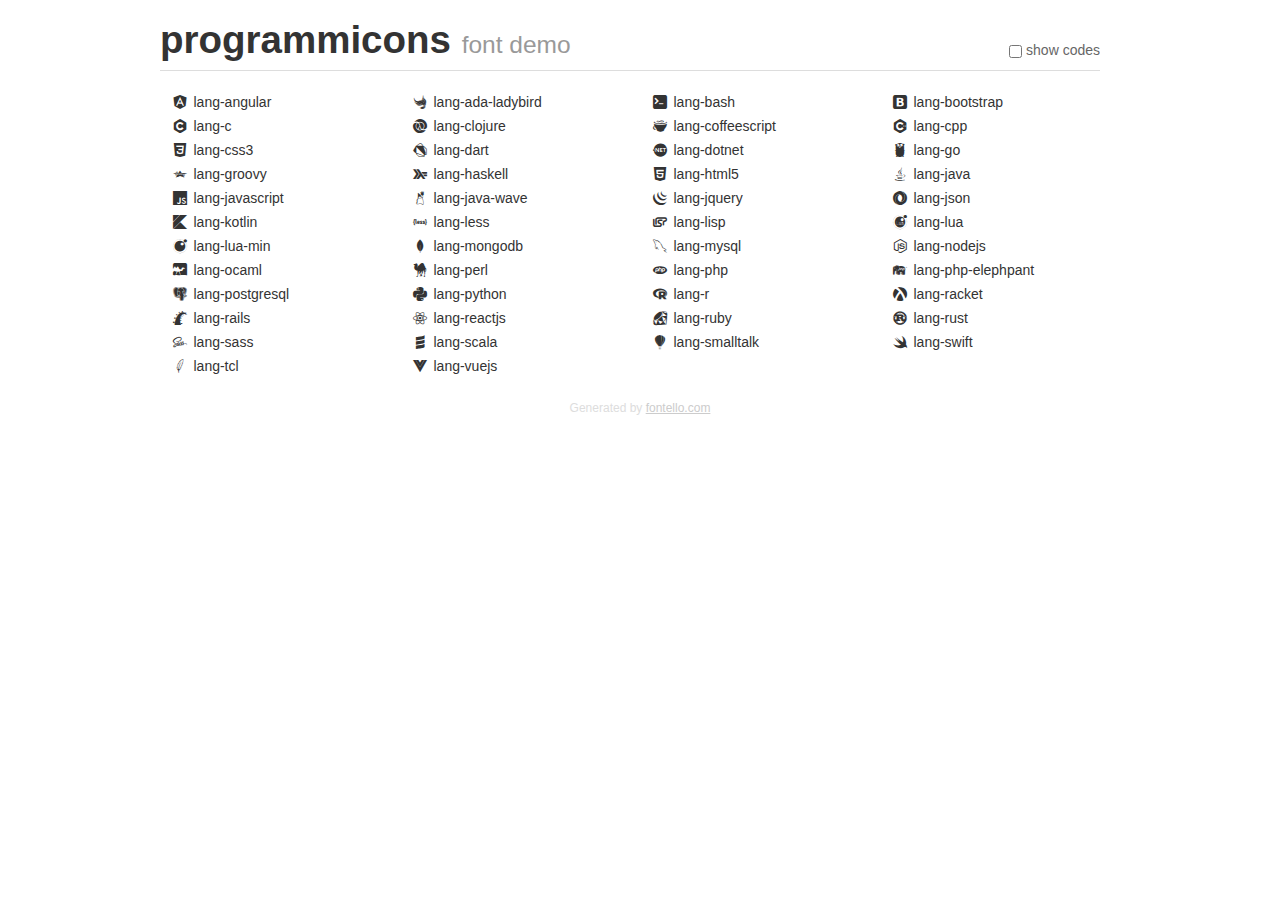
<file: fontello/demo.html>
<!DOCTYPE html>
<html>
  <head><!--[if lt IE 9]><script language="javascript" type="text/javascript" src="//html5shim.googlecode.com/svn/trunk/html5.js"></script><![endif]-->
    <meta charset="UTF-8"><style>/*
 * Bootstrap v2.2.1
 *
 * Copyright 2012 Twitter, Inc
 * Licensed under the Apache License v2.0
 * http://www.apache.org/licenses/LICENSE-2.0
 *
 * Designed and built with all the love in the world @twitter by @mdo and @fat.
 */
.clearfix {
  *zoom: 1;
}
.clearfix:before,
.clearfix:after {
  display: table;
  content: "";
  line-height: 0;
}
.clearfix:after {
  clear: both;
}
html {
  font-size: 100%;
  -webkit-text-size-adjust: 100%;
  -ms-text-size-adjust: 100%;
}
a:focus {
  outline: thin dotted #333;
  outline: 5px auto -webkit-focus-ring-color;
  outline-offset: -2px;
}
a:hover,
a:active {
  outline: 0;
}
button,
input,
select,
textarea {
  margin: 0;
  font-size: 100%;
  vertical-align: middle;
}
button,
input {
  *overflow: visible;
  line-height: normal;
}
button::-moz-focus-inner,
input::-moz-focus-inner {
  padding: 0;
  border: 0;
}
body {
  margin: 0;
  font-family: "Helvetica Neue", Helvetica, Arial, sans-serif;
  font-size: 14px;
  line-height: 20px;
  color: #333;
  background-color: #fff;
}
a {
  color: #08c;
  text-decoration: none;
}
a:hover {
  color: #005580;
  text-decoration: underline;
}
.row {
  margin-left: -20px;
  *zoom: 1;
}
.row:before,
.row:after {
  display: table;
  content: "";
  line-height: 0;
}
.row:after {
  clear: both;
}
[class*="span"] {
  float: left;
  min-height: 1px;
  margin-left: 20px;
}
.container,
.navbar-static-top .container,
.navbar-fixed-top .container,
.navbar-fixed-bottom .container {
  width: 940px;
}
.span12 {
  width: 940px;
}
.span11 {
  width: 860px;
}
.span10 {
  width: 780px;
}
.span9 {
  width: 700px;
}
.span8 {
  width: 620px;
}
.span7 {
  width: 540px;
}
.span6 {
  width: 460px;
}
.span5 {
  width: 380px;
}
.span4 {
  width: 300px;
}
.span3 {
  width: 220px;
}
.span2 {
  width: 140px;
}
.span1 {
  width: 60px;
}
[class*="span"].pull-right,
.row-fluid [class*="span"].pull-right {
  float: right;
}
.container {
  margin-right: auto;
  margin-left: auto;
  *zoom: 1;
}
.container:before,
.container:after {
  display: table;
  content: "";
  line-height: 0;
}
.container:after {
  clear: both;
}
p {
  margin: 0 0 10px;
}
.lead {
  margin-bottom: 20px;
  font-size: 21px;
  font-weight: 200;
  line-height: 30px;
}
small {
  font-size: 85%;
}
h1 {
  margin: 10px 0;
  font-family: inherit;
  font-weight: bold;
  line-height: 20px;
  color: inherit;
  text-rendering: optimizelegibility;
}
h1 small {
  font-weight: normal;
  line-height: 1;
  color: #999;
}
h1 {
  line-height: 40px;
}
h1 {
  font-size: 38.5px;
}
h1 small {
  font-size: 24.5px;
}
body {
  margin-top: 90px;
}
.header {
  position: fixed;
  top: 0;
  left: 50%;
  margin-left: -480px;
  background-color: #fff;
  border-bottom: 1px solid #ddd;
  padding-top: 10px;
  z-index: 10;
}
.footer {
  color: #ddd;
  font-size: 12px;
  text-align: center;
  margin-top: 20px;
}
.footer a {
  color: #ccc;
  text-decoration: underline;
}
.the-icons {
  font-size: 14px;
  line-height: 24px;
}
.switch {
  position: absolute;
  right: 0;
  bottom: 10px;
  color: #666;
}
.switch input {
  margin-right: 0.3em;
}
.codesOn .i-name {
  display: none;
}
.codesOn .i-code {
  display: inline;
}
.i-code {
  display: none;
}
@font-face {
      font-family: 'programmicons';
      src: url('./font/programmicons.eot?78717567');
      src: url('./font/programmicons.eot?78717567#iefix') format('embedded-opentype'),
           url('./font/programmicons.woff?78717567') format('woff'),
           url('./font/programmicons.ttf?78717567') format('truetype'),
           url('./font/programmicons.svg?78717567#programmicons') format('svg');
      font-weight: normal;
      font-style: normal;
    }
     
     
    .demo-icon
    {
      font-family: "programmicons";
      font-style: normal;
      font-weight: normal;
      speak: none;
     
      display: inline-block;
      text-decoration: inherit;
      width: 1em;
      margin-right: .2em;
      text-align: center;
      /* opacity: .8; */
     
      /* For safety - reset parent styles, that can break glyph codes*/
      font-variant: normal;
      text-transform: none;
     
      /* fix buttons height, for twitter bootstrap */
      line-height: 1em;
     
      /* Animation center compensation - margins should be symmetric */
      /* remove if not needed */
      margin-left: .2em;
     
      /* You can be more comfortable with increased icons size */
      /* font-size: 120%; */
     
      /* Font smoothing. That was taken from TWBS */
      -webkit-font-smoothing: antialiased;
      -moz-osx-font-smoothing: grayscale;
     
      /* Uncomment for 3D effect */
      /* text-shadow: 1px 1px 1px rgba(127, 127, 127, 0.3); */
    }
     </style>
    <link rel="stylesheet" href="css/animation.css"><!--[if IE 7]><link rel="stylesheet" href="css/programmicons-ie7.css"><![endif]-->
    <script>
      function toggleCodes(on) {
        var obj = document.getElementById('icons');
      
        if (on) {
          obj.className += ' codesOn';
        } else {
          obj.className = obj.className.replace(' codesOn', '');
        }
      }
      
    </script>
  </head>
  <body>
    <div class="container header">
      <h1>
        programmicons
         <small>font demo</small>
      </h1>
      <label class="switch">
        <input type="checkbox" onclick="toggleCodes(this.checked)">show codes
      </label>
    </div>
    <div id="icons" class="container">
      <div class="row">
        <div title="Code: 0xe800" class="the-icons span3"><i class="demo-icon lang-angular">&#xe800;</i> <span class="i-name">lang-angular</span><span class="i-code">0xe800</span></div>
        <div title="Code: 0xe801" class="the-icons span3"><i class="demo-icon lang-ada-ladybird">&#xe801;</i> <span class="i-name">lang-ada-ladybird</span><span class="i-code">0xe801</span></div>
        <div title="Code: 0xe802" class="the-icons span3"><i class="demo-icon lang-bash">&#xe802;</i> <span class="i-name">lang-bash</span><span class="i-code">0xe802</span></div>
        <div title="Code: 0xe803" class="the-icons span3"><i class="demo-icon lang-bootstrap">&#xe803;</i> <span class="i-name">lang-bootstrap</span><span class="i-code">0xe803</span></div>
      </div>
      <div class="row">
        <div title="Code: 0xe804" class="the-icons span3"><i class="demo-icon lang-c">&#xe804;</i> <span class="i-name">lang-c</span><span class="i-code">0xe804</span></div>
        <div title="Code: 0xe806" class="the-icons span3"><i class="demo-icon lang-clojure">&#xe806;</i> <span class="i-name">lang-clojure</span><span class="i-code">0xe806</span></div>
        <div title="Code: 0xe807" class="the-icons span3"><i class="demo-icon lang-coffeescript">&#xe807;</i> <span class="i-name">lang-coffeescript</span><span class="i-code">0xe807</span></div>
        <div title="Code: 0xe808" class="the-icons span3"><i class="demo-icon lang-cpp">&#xe808;</i> <span class="i-name">lang-cpp</span><span class="i-code">0xe808</span></div>
      </div>
      <div class="row">
        <div title="Code: 0xe809" class="the-icons span3"><i class="demo-icon lang-css3">&#xe809;</i> <span class="i-name">lang-css3</span><span class="i-code">0xe809</span></div>
        <div title="Code: 0xe80a" class="the-icons span3"><i class="demo-icon lang-dart">&#xe80a;</i> <span class="i-name">lang-dart</span><span class="i-code">0xe80a</span></div>
        <div title="Code: 0xe80c" class="the-icons span3"><i class="demo-icon lang-dotnet">&#xe80c;</i> <span class="i-name">lang-dotnet</span><span class="i-code">0xe80c</span></div>
        <div title="Code: 0xe80d" class="the-icons span3"><i class="demo-icon lang-go">&#xe80d;</i> <span class="i-name">lang-go</span><span class="i-code">0xe80d</span></div>
      </div>
      <div class="row">
        <div title="Code: 0xe80e" class="the-icons span3"><i class="demo-icon lang-groovy">&#xe80e;</i> <span class="i-name">lang-groovy</span><span class="i-code">0xe80e</span></div>
        <div title="Code: 0xe80f" class="the-icons span3"><i class="demo-icon lang-haskell">&#xe80f;</i> <span class="i-name">lang-haskell</span><span class="i-code">0xe80f</span></div>
        <div title="Code: 0xe810" class="the-icons span3"><i class="demo-icon lang-html5">&#xe810;</i> <span class="i-name">lang-html5</span><span class="i-code">0xe810</span></div>
        <div title="Code: 0xe811" class="the-icons span3"><i class="demo-icon lang-java">&#xe811;</i> <span class="i-name">lang-java</span><span class="i-code">0xe811</span></div>
      </div>
      <div class="row">
        <div title="Code: 0xe812" class="the-icons span3"><i class="demo-icon lang-javascript">&#xe812;</i> <span class="i-name">lang-javascript</span><span class="i-code">0xe812</span></div>
        <div title="Code: 0xe813" class="the-icons span3"><i class="demo-icon lang-java-wave">&#xe813;</i> <span class="i-name">lang-java-wave</span><span class="i-code">0xe813</span></div>
        <div title="Code: 0xe814" class="the-icons span3"><i class="demo-icon lang-jquery">&#xe814;</i> <span class="i-name">lang-jquery</span><span class="i-code">0xe814</span></div>
        <div title="Code: 0xe815" class="the-icons span3"><i class="demo-icon lang-json">&#xe815;</i> <span class="i-name">lang-json</span><span class="i-code">0xe815</span></div>
      </div>
      <div class="row">
        <div title="Code: 0xe816" class="the-icons span3"><i class="demo-icon lang-kotlin">&#xe816;</i> <span class="i-name">lang-kotlin</span><span class="i-code">0xe816</span></div>
        <div title="Code: 0xe817" class="the-icons span3"><i class="demo-icon lang-less">&#xe817;</i> <span class="i-name">lang-less</span><span class="i-code">0xe817</span></div>
        <div title="Code: 0xe818" class="the-icons span3"><i class="demo-icon lang-lisp">&#xe818;</i> <span class="i-name">lang-lisp</span><span class="i-code">0xe818</span></div>
        <div title="Code: 0xe819" class="the-icons span3"><i class="demo-icon lang-lua">&#xe819;</i> <span class="i-name">lang-lua</span><span class="i-code">0xe819</span></div>
      </div>
      <div class="row">
        <div title="Code: 0xe81a" class="the-icons span3"><i class="demo-icon lang-lua-min">&#xe81a;</i> <span class="i-name">lang-lua-min</span><span class="i-code">0xe81a</span></div>
        <div title="Code: 0xe81b" class="the-icons span3"><i class="demo-icon lang-mongodb">&#xe81b;</i> <span class="i-name">lang-mongodb</span><span class="i-code">0xe81b</span></div>
        <div title="Code: 0xe81d" class="the-icons span3"><i class="demo-icon lang-mysql">&#xe81d;</i> <span class="i-name">lang-mysql</span><span class="i-code">0xe81d</span></div>
        <div title="Code: 0xe81e" class="the-icons span3"><i class="demo-icon lang-nodejs">&#xe81e;</i> <span class="i-name">lang-nodejs</span><span class="i-code">0xe81e</span></div>
      </div>
      <div class="row">
        <div title="Code: 0xe81f" class="the-icons span3"><i class="demo-icon lang-ocaml">&#xe81f;</i> <span class="i-name">lang-ocaml</span><span class="i-code">0xe81f</span></div>
        <div title="Code: 0xe820" class="the-icons span3"><i class="demo-icon lang-perl">&#xe820;</i> <span class="i-name">lang-perl</span><span class="i-code">0xe820</span></div>
        <div title="Code: 0xe821" class="the-icons span3"><i class="demo-icon lang-php">&#xe821;</i> <span class="i-name">lang-php</span><span class="i-code">0xe821</span></div>
        <div title="Code: 0xe822" class="the-icons span3"><i class="demo-icon lang-php-elephpant">&#xe822;</i> <span class="i-name">lang-php-elephpant</span><span class="i-code">0xe822</span></div>
      </div>
      <div class="row">
        <div title="Code: 0xe823" class="the-icons span3"><i class="demo-icon lang-postgresql">&#xe823;</i> <span class="i-name">lang-postgresql</span><span class="i-code">0xe823</span></div>
        <div title="Code: 0xe824" class="the-icons span3"><i class="demo-icon lang-python">&#xe824;</i> <span class="i-name">lang-python</span><span class="i-code">0xe824</span></div>
        <div title="Code: 0xe825" class="the-icons span3"><i class="demo-icon lang-r">&#xe825;</i> <span class="i-name">lang-r</span><span class="i-code">0xe825</span></div>
        <div title="Code: 0xe826" class="the-icons span3"><i class="demo-icon lang-racket">&#xe826;</i> <span class="i-name">lang-racket</span><span class="i-code">0xe826</span></div>
      </div>
      <div class="row">
        <div title="Code: 0xe827" class="the-icons span3"><i class="demo-icon lang-rails">&#xe827;</i> <span class="i-name">lang-rails</span><span class="i-code">0xe827</span></div>
        <div title="Code: 0xe828" class="the-icons span3"><i class="demo-icon lang-reactjs">&#xe828;</i> <span class="i-name">lang-reactjs</span><span class="i-code">0xe828</span></div>
        <div title="Code: 0xe829" class="the-icons span3"><i class="demo-icon lang-ruby">&#xe829;</i> <span class="i-name">lang-ruby</span><span class="i-code">0xe829</span></div>
        <div title="Code: 0xe82a" class="the-icons span3"><i class="demo-icon lang-rust">&#xe82a;</i> <span class="i-name">lang-rust</span><span class="i-code">0xe82a</span></div>
      </div>
      <div class="row">
        <div title="Code: 0xe82b" class="the-icons span3"><i class="demo-icon lang-sass">&#xe82b;</i> <span class="i-name">lang-sass</span><span class="i-code">0xe82b</span></div>
        <div title="Code: 0xe82c" class="the-icons span3"><i class="demo-icon lang-scala">&#xe82c;</i> <span class="i-name">lang-scala</span><span class="i-code">0xe82c</span></div>
        <div title="Code: 0xe82d" class="the-icons span3"><i class="demo-icon lang-smalltalk">&#xe82d;</i> <span class="i-name">lang-smalltalk</span><span class="i-code">0xe82d</span></div>
        <div title="Code: 0xe82e" class="the-icons span3"><i class="demo-icon lang-swift">&#xe82e;</i> <span class="i-name">lang-swift</span><span class="i-code">0xe82e</span></div>
      </div>
      <div class="row">
        <div title="Code: 0xe82f" class="the-icons span3"><i class="demo-icon lang-tcl">&#xe82f;</i> <span class="i-name">lang-tcl</span><span class="i-code">0xe82f</span></div>
        <div title="Code: 0xe830" class="the-icons span3"><i class="demo-icon lang-vuejs">&#xe830;</i> <span class="i-name">lang-vuejs</span><span class="i-code">0xe830</span></div>
      </div>
    </div>
    <div class="container footer">Generated by <a href="http://fontello.com">fontello.com</a></div>
  </body>
</html>
</file>
<file: docs/css/programmicons-ie7.css>
[class^="lang-"], [class*=" lang-"] {
  font-family: 'programmicons';
  font-style: normal;
  font-weight: normal;
 
  /* fix buttons height */
  line-height: 1em;
 
  /* you can be more comfortable with increased icons size */
  /* font-size: 120%; */
}
 
.lang-angular { *zoom: expression( this.runtimeStyle['zoom'] = '1', this.innerHTML = '&#xe800;&nbsp;'); }
.lang-ada-ladybird { *zoom: expression( this.runtimeStyle['zoom'] = '1', this.innerHTML = '&#xe801;&nbsp;'); }
.lang-bash { *zoom: expression( this.runtimeStyle['zoom'] = '1', this.innerHTML = '&#xe802;&nbsp;'); }
.lang-bootstrap { *zoom: expression( this.runtimeStyle['zoom'] = '1', this.innerHTML = '&#xe803;&nbsp;'); }
.lang-c { *zoom: expression( this.runtimeStyle['zoom'] = '1', this.innerHTML = '&#xe804;&nbsp;'); }
.lang-ceylon { *zoom: expression( this.runtimeStyle['zoom'] = '1', this.innerHTML = '&#xe805;&nbsp;'); }
.lang-clojure { *zoom: expression( this.runtimeStyle['zoom'] = '1', this.innerHTML = '&#xe806;&nbsp;'); }
.lang-coffeescript { *zoom: expression( this.runtimeStyle['zoom'] = '1', this.innerHTML = '&#xe807;&nbsp;'); }
.lang-cpp { *zoom: expression( this.runtimeStyle['zoom'] = '1', this.innerHTML = '&#xe808;&nbsp;'); }
.lang-css3 { *zoom: expression( this.runtimeStyle['zoom'] = '1', this.innerHTML = '&#xe809;&nbsp;'); }
.lang-d { *zoom: expression( this.runtimeStyle['zoom'] = '1', this.innerHTML = '&#xe80a;&nbsp;'); }
.lang-dart { *zoom: expression( this.runtimeStyle['zoom'] = '1', this.innerHTML = '&#xe80b;&nbsp;'); }
.lang-dotnet { *zoom: expression( this.runtimeStyle['zoom'] = '1', this.innerHTML = '&#xe80c;&nbsp;'); }
.lang-elm { *zoom: expression( this.runtimeStyle['zoom'] = '1', this.innerHTML = '&#xe80d;&nbsp;'); }
.lang-erlang { *zoom: expression( this.runtimeStyle['zoom'] = '1', this.innerHTML = '&#xe80e;&nbsp;'); }
.lang-go { *zoom: expression( this.runtimeStyle['zoom'] = '1', this.innerHTML = '&#xe80f;&nbsp;'); }
.lang-groovy { *zoom: expression( this.runtimeStyle['zoom'] = '1', this.innerHTML = '&#xe810;&nbsp;'); }
.lang-hack { *zoom: expression( this.runtimeStyle['zoom'] = '1', this.innerHTML = '&#xe811;&nbsp;'); }
.lang-haskell { *zoom: expression( this.runtimeStyle['zoom'] = '1', this.innerHTML = '&#xe812;&nbsp;'); }
.lang-html5 { *zoom: expression( this.runtimeStyle['zoom'] = '1', this.innerHTML = '&#xe813;&nbsp;'); }
.lang-java { *zoom: expression( this.runtimeStyle['zoom'] = '1', this.innerHTML = '&#xe814;&nbsp;'); }
.lang-javascript { *zoom: expression( this.runtimeStyle['zoom'] = '1', this.innerHTML = '&#xe815;&nbsp;'); }
.lang-java-wave { *zoom: expression( this.runtimeStyle['zoom'] = '1', this.innerHTML = '&#xe816;&nbsp;'); }
.lang-jquery { *zoom: expression( this.runtimeStyle['zoom'] = '1', this.innerHTML = '&#xe817;&nbsp;'); }
.lang-json { *zoom: expression( this.runtimeStyle['zoom'] = '1', this.innerHTML = '&#xe818;&nbsp;'); }
.lang-julia { *zoom: expression( this.runtimeStyle['zoom'] = '1', this.innerHTML = '&#xe819;&nbsp;'); }
.lang-julia-min { *zoom: expression( this.runtimeStyle['zoom'] = '1', this.innerHTML = '&#xe81a;&nbsp;'); }
.lang-kotlin { *zoom: expression( this.runtimeStyle['zoom'] = '1', this.innerHTML = '&#xe81b;&nbsp;'); }
.lang-less { *zoom: expression( this.runtimeStyle['zoom'] = '1', this.innerHTML = '&#xe81c;&nbsp;'); }
.lang-lisp { *zoom: expression( this.runtimeStyle['zoom'] = '1', this.innerHTML = '&#xe81d;&nbsp;'); }
.lang-lua { *zoom: expression( this.runtimeStyle['zoom'] = '1', this.innerHTML = '&#xe81e;&nbsp;'); }
.lang-lua-min { *zoom: expression( this.runtimeStyle['zoom'] = '1', this.innerHTML = '&#xe81f;&nbsp;'); }
.lang-markdown { *zoom: expression( this.runtimeStyle['zoom'] = '1', this.innerHTML = '&#xe820;&nbsp;'); }
.lang-mongodb { *zoom: expression( this.runtimeStyle['zoom'] = '1', this.innerHTML = '&#xe821;&nbsp;'); }
.lang-moonscript { *zoom: expression( this.runtimeStyle['zoom'] = '1', this.innerHTML = '&#xe822;&nbsp;'); }
.lang-mysql { *zoom: expression( this.runtimeStyle['zoom'] = '1', this.innerHTML = '&#xe823;&nbsp;'); }
.lang-nodejs { *zoom: expression( this.runtimeStyle['zoom'] = '1', this.innerHTML = '&#xe824;&nbsp;'); }
.lang-ocaml { *zoom: expression( this.runtimeStyle['zoom'] = '1', this.innerHTML = '&#xe825;&nbsp;'); }
.lang-perl { *zoom: expression( this.runtimeStyle['zoom'] = '1', this.innerHTML = '&#xe826;&nbsp;'); }
.lang-php { *zoom: expression( this.runtimeStyle['zoom'] = '1', this.innerHTML = '&#xe827;&nbsp;'); }
.lang-php-elephpant { *zoom: expression( this.runtimeStyle['zoom'] = '1', this.innerHTML = '&#xe828;&nbsp;'); }
.lang-postgresql { *zoom: expression( this.runtimeStyle['zoom'] = '1', this.innerHTML = '&#xe829;&nbsp;'); }
.lang-python { *zoom: expression( this.runtimeStyle['zoom'] = '1', this.innerHTML = '&#xe82a;&nbsp;'); }
.lang-r { *zoom: expression( this.runtimeStyle['zoom'] = '1', this.innerHTML = '&#xe82b;&nbsp;'); }
.lang-racket { *zoom: expression( this.runtimeStyle['zoom'] = '1', this.innerHTML = '&#xe82c;&nbsp;'); }
.lang-rails { *zoom: expression( this.runtimeStyle['zoom'] = '1', this.innerHTML = '&#xe82d;&nbsp;'); }
.lang-reactjs { *zoom: expression( this.runtimeStyle['zoom'] = '1', this.innerHTML = '&#xe82e;&nbsp;'); }
.lang-ruby { *zoom: expression( this.runtimeStyle['zoom'] = '1', this.innerHTML = '&#xe82f;&nbsp;'); }
.lang-rust { *zoom: expression( this.runtimeStyle['zoom'] = '1', this.innerHTML = '&#xe830;&nbsp;'); }
.lang-sass { *zoom: expression( this.runtimeStyle['zoom'] = '1', this.innerHTML = '&#xe831;&nbsp;'); }
.lang-scala { *zoom: expression( this.runtimeStyle['zoom'] = '1', this.innerHTML = '&#xe832;&nbsp;'); }
.lang-smalltalk { *zoom: expression( this.runtimeStyle['zoom'] = '1', this.innerHTML = '&#xe833;&nbsp;'); }
.lang-swift { *zoom: expression( this.runtimeStyle['zoom'] = '1', this.innerHTML = '&#xe834;&nbsp;'); }
.lang-tcl { *zoom: expression( this.runtimeStyle['zoom'] = '1', this.innerHTML = '&#xe835;&nbsp;'); }
.lang-typescript { *zoom: expression( this.runtimeStyle['zoom'] = '1', this.innerHTML = '&#xe836;&nbsp;'); }
.lang-vuejs { *zoom: expression( this.runtimeStyle['zoom'] = '1', this.innerHTML = '&#xe837;&nbsp;'); }
</file>
<file: demo-files/demo.css>
body {
  padding: 0;
  margin: 0;
  font-family: sans-serif;
  font-size: 1em;
  line-height: 1.5;
  color: #555;
  background: #fff;
}
h1 {
  font-size: 1.5em;
  font-weight: normal;
}
small {
  font-size: .66666667em;
}
a {
  color: #e74c3c;
  text-decoration: none;
}
a:hover, a:focus {
  box-shadow: 0 1px #e74c3c;
}
.bshadow0, input {
  box-shadow: inset 0 -2px #e7e7e7;
}
input:hover {
  box-shadow: inset 0 -2px #ccc;
}
input, fieldset {
  font-family: sans-serif;
  font-size: 1em;
  margin: 0;
  padding: 0;
  border: 0;
}
input {
  color: inherit;
  line-height: 1.5;
  height: 1.5em;
  padding: .25em 0;
}
input:focus {
  outline: none;
  box-shadow: inset 0 -2px #449fdb;
}
.glyph {
  font-size: 16px;
  width: 15em;
  padding-bottom: 1em;
  margin-right: 4em;
  margin-bottom: 1em;
  float: left;
  overflow: hidden;
}
.liga {
  width: 80%;
  width: calc(100% - 2.5em);
}
.talign-right {
  text-align: right;
}
.talign-center {
  text-align: center;
}
.bgc1 {
  background: #f1f1f1;
}
.fgc1 {
  color: #999;
}
.fgc0 {
  color: #000;
}
p {
  margin-top: 1em;
  margin-bottom: 1em;
}
.mvm {
  margin-top: .75em;
  margin-bottom: .75em;
}
.mtn {
  margin-top: 0;
}
.mtl, .mal {
  margin-top: 1.5em;
}
.mbl, .mal {
  margin-bottom: 1.5em;
}
.mal, .mhl {
  margin-left: 1.5em;
  margin-right: 1.5em;
}
.mhmm {
  margin-left: 1em;
  margin-right: 1em;
}
.mls {
  margin-left: .25em;
}
.ptl {
  padding-top: 1.5em;
}
.pbs, .pvs {
  padding-bottom: .25em;
}
.pvs, .pts {
  padding-top: .25em;
}
.unit {
  float: left;
}
.unitRight {
  float: right;
}
.size1of2 {
  width: 50%;
}
.size1of1 {
  width: 100%;
}
.clearfix:before, .clearfix:after {
  content: " ";
  display: table;
}
.clearfix:after {
  clear: both;
}
.hidden-true {
  display: none;
}
.textbox0 {
  width: 3em;
  background: #f1f1f1;
  padding: .25em .5em;
  line-height: 1.5;
  height: 1.5em;
}
#testDrive {
  display: block;
  padding-top: 24px;
  line-height: 1.5;
}
.fs0 {
  font-size: 16px;
}
.fs1 {
  font-size: 32px;
}
</file>
<file: style.css>
@font-face {
  font-family: 'Programmicons';
  src:  url('fonts/Programmicons.eot?j9d0wm');
  src:  url('fonts/Programmicons.eot?j9d0wm#iefix') format('embedded-opentype'),
    url('fonts/Programmicons.ttf?j9d0wm') format('truetype'),
    url('fonts/Programmicons.woff?j9d0wm') format('woff'),
    url('fonts/Programmicons.svg?j9d0wm#Programmicons') format('svg');
  font-weight: normal;
  font-style: normal;
}

i {
  /* use !important to prevent issues with browser extensions that change fonts */
  font-family: 'Programmicons' !important;
  speak: none;
  font-style: normal;
  font-weight: normal;
  font-variant: normal;
  text-transform: none;
  line-height: 1;

  /* Better Font Rendering =========== */
  -webkit-font-smoothing: antialiased;
  -moz-osx-font-smoothing: grayscale;
}

.lang-angular:before {
  content: "\e900";
}
.lang-bash:before {
  content: "\e901";
}
.lang-bootstrap:before {
  content: "\e902";
}
.lang-c:before {
  content: "\e903";
}
.lang-clojure:before {
  content: "\e904";
}
.lang-cpp:before {
  content: "\e905";
}
.lang-css3:before {
  content: "\e906";
}
.lang-css:before {
  content: "\e906";
}
.lang-dart:before {
  content: "\e907";
}
.lang-dotnet:before {
  content: "\e908";
}
.lang-go:before {
  content: "\e909";
}
.lang-groovy:before {
  content: "\e90a";
}
.lang-haskell:before {
  content: "\e90b";
}
.lang-html5:before {
  content: "\e90c";
}
.lang-html:before {
  content: "\e90c";
}
.lang-java:before {
  content: "\e90d";
}
.lang-javascript:before {
  content: "\e90e";
}
.lang-java-wave:before {
  content: "\e90f";
}
.lang-jquery:before {
  content: "\e910";
}
.lang-json:before {
  content: "\e911";
}
.lang-less:before {
  content: "\e912";
}
.lang-less-light:before {
  content: "\e913";
}
.lang-lisp:before {
  content: "\e914";
}
.lang-lua:before {
  content: "\e915";
}
.lang-lua-min:before {
  content: "\e916";
}
.lang-mysql:before {
  content: "\e917";
}
.lang-nodejs:before {
  content: "\e918";
}
.lang-ocaml:before {
  content: "\e919";
}
.lang-perl:before {
  content: "\e91a";
}
.lang-php:before {
  content: "\e91b";
}
.lang-php-elephpant:before {
  content: "\e91c";
}
.lang-python:before {
  content: "\e91d";
}
.lang-r:before {
  content: "\e91e";
}
.lang-racket:before {
  content: "\e91f";
}
.lang-rails:before {
  content: "\e920";
}
.lang-reactjs:before {
  content: "\e921";
}
.lang-ruby:before {
  content: "\e922";
}
.lang-sass:before {
  content: "\e923";
}
.lang-scala:before {
  content: "\e924";
}
.lang-swift:before {
  content: "\e925";
}
.lang-tcl:before {
  content: "\e926";
}
.lang-vuejs:before {
  content: "\e927";
}
.lang-vue:before {
  content: "\e927";
}
</file>
<file: fontello/css/programmicons-ie7.css>
[class^="lang-"], [class*=" lang-"] {
  font-family: 'programmicons';
  font-style: normal;
  font-weight: normal;
 
  /* fix buttons height */
  line-height: 1em;
 
  /* you can be more comfortable with increased icons size */
  /* font-size: 120%; */
}
 
.lang-css3 { *zoom: expression( this.runtimeStyle['zoom'] = '1', this.innerHTML = '&#xe800;&nbsp;'); }
.lang-dart { *zoom: expression( this.runtimeStyle['zoom'] = '1', this.innerHTML = '&#xe801;&nbsp;'); }
.lang-dotnet { *zoom: expression( this.runtimeStyle['zoom'] = '1', this.innerHTML = '&#xe802;&nbsp;'); }
.lang-go { *zoom: expression( this.runtimeStyle['zoom'] = '1', this.innerHTML = '&#xe803;&nbsp;'); }
.lang-groovy { *zoom: expression( this.runtimeStyle['zoom'] = '1', this.innerHTML = '&#xe804;&nbsp;'); }
.lang-haskell { *zoom: expression( this.runtimeStyle['zoom'] = '1', this.innerHTML = '&#xe805;&nbsp;'); }
.lang-html5 { *zoom: expression( this.runtimeStyle['zoom'] = '1', this.innerHTML = '&#xe806;&nbsp;'); }
.lang-java { *zoom: expression( this.runtimeStyle['zoom'] = '1', this.innerHTML = '&#xe807;&nbsp;'); }
.lang-javascript { *zoom: expression( this.runtimeStyle['zoom'] = '1', this.innerHTML = '&#xe808;&nbsp;'); }
.lang-java-wave { *zoom: expression( this.runtimeStyle['zoom'] = '1', this.innerHTML = '&#xe809;&nbsp;'); }
.lang-jquery { *zoom: expression( this.runtimeStyle['zoom'] = '1', this.innerHTML = '&#xe80a;&nbsp;'); }
.lang-json { *zoom: expression( this.runtimeStyle['zoom'] = '1', this.innerHTML = '&#xe80b;&nbsp;'); }
.lang-kotlin { *zoom: expression( this.runtimeStyle['zoom'] = '1', this.innerHTML = '&#xe80c;&nbsp;'); }
.lang-less { *zoom: expression( this.runtimeStyle['zoom'] = '1', this.innerHTML = '&#xe80d;&nbsp;'); }
.lang-lisp { *zoom: expression( this.runtimeStyle['zoom'] = '1', this.innerHTML = '&#xe80e;&nbsp;'); }
.lang-lua { *zoom: expression( this.runtimeStyle['zoom'] = '1', this.innerHTML = '&#xe80f;&nbsp;'); }
.lang-lua-min { *zoom: expression( this.runtimeStyle['zoom'] = '1', this.innerHTML = '&#xe810;&nbsp;'); }
.lang-mongodb { *zoom: expression( this.runtimeStyle['zoom'] = '1', this.innerHTML = '&#xe811;&nbsp;'); }
.lang-mysql { *zoom: expression( this.runtimeStyle['zoom'] = '1', this.innerHTML = '&#xe812;&nbsp;'); }
.lang-nodejs { *zoom: expression( this.runtimeStyle['zoom'] = '1', this.innerHTML = '&#xe813;&nbsp;'); }
.lang-ocaml { *zoom: expression( this.runtimeStyle['zoom'] = '1', this.innerHTML = '&#xe814;&nbsp;'); }
.lang-perl { *zoom: expression( this.runtimeStyle['zoom'] = '1', this.innerHTML = '&#xe815;&nbsp;'); }
.lang-php { *zoom: expression( this.runtimeStyle['zoom'] = '1', this.innerHTML = '&#xe816;&nbsp;'); }
.lang-php-elephpant { *zoom: expression( this.runtimeStyle['zoom'] = '1', this.innerHTML = '&#xe817;&nbsp;'); }
.lang-postgresql { *zoom: expression( this.runtimeStyle['zoom'] = '1', this.innerHTML = '&#xe818;&nbsp;'); }
.lang-python { *zoom: expression( this.runtimeStyle['zoom'] = '1', this.innerHTML = '&#xe819;&nbsp;'); }
.lang-r { *zoom: expression( this.runtimeStyle['zoom'] = '1', this.innerHTML = '&#xe81a;&nbsp;'); }
.lang-racket { *zoom: expression( this.runtimeStyle['zoom'] = '1', this.innerHTML = '&#xe81b;&nbsp;'); }
.lang-rails { *zoom: expression( this.runtimeStyle['zoom'] = '1', this.innerHTML = '&#xe81c;&nbsp;'); }
.lang-reactjs { *zoom: expression( this.runtimeStyle['zoom'] = '1', this.innerHTML = '&#xe81d;&nbsp;'); }
.lang-ruby { *zoom: expression( this.runtimeStyle['zoom'] = '1', this.innerHTML = '&#xe81e;&nbsp;'); }
.lang-rust { *zoom: expression( this.runtimeStyle['zoom'] = '1', this.innerHTML = '&#xe81f;&nbsp;'); }
.lang-sass { *zoom: expression( this.runtimeStyle['zoom'] = '1', this.innerHTML = '&#xe820;&nbsp;'); }
.lang-scala { *zoom: expression( this.runtimeStyle['zoom'] = '1', this.innerHTML = '&#xe821;&nbsp;'); }
.lang-smalltalk { *zoom: expression( this.runtimeStyle['zoom'] = '1', this.innerHTML = '&#xe822;&nbsp;'); }
.lang-swift { *zoom: expression( this.runtimeStyle['zoom'] = '1', this.innerHTML = '&#xe823;&nbsp;'); }
.lang-tcl { *zoom: expression( this.runtimeStyle['zoom'] = '1', this.innerHTML = '&#xe824;&nbsp;'); }
.lang-vuejs { *zoom: expression( this.runtimeStyle['zoom'] = '1', this.innerHTML = '&#xe825;&nbsp;'); }
.lang-angular { *zoom: expression( this.runtimeStyle['zoom'] = '1', this.innerHTML = '&#xe826;&nbsp;'); }
.lang-bash { *zoom: expression( this.runtimeStyle['zoom'] = '1', this.innerHTML = '&#xe827;&nbsp;'); }
.lang-bootstrap { *zoom: expression( this.runtimeStyle['zoom'] = '1', this.innerHTML = '&#xe828;&nbsp;'); }
.lang-c { *zoom: expression( this.runtimeStyle['zoom'] = '1', this.innerHTML = '&#xe829;&nbsp;'); }
.lang-clojure { *zoom: expression( this.runtimeStyle['zoom'] = '1', this.innerHTML = '&#xe82a;&nbsp;'); }
.lang-coffeescript { *zoom: expression( this.runtimeStyle['zoom'] = '1', this.innerHTML = '&#xe82b;&nbsp;'); }
.lang-cpp { *zoom: expression( this.runtimeStyle['zoom'] = '1', this.innerHTML = '&#xe82c;&nbsp;'); }
.lang-ada-ladybird { *zoom: expression( this.runtimeStyle['zoom'] = '1', this.innerHTML = '&#xe82d;&nbsp;'); }
</file>
<file: docs/css/animation.css>
/*
   Animation example, for spinners
*/
.animate-spin {
  -moz-animation: spin 2s infinite linear;
  -o-animation: spin 2s infinite linear;
  -webkit-animation: spin 2s infinite linear;
  animation: spin 2s infinite linear;
  display: inline-block;
}
@-moz-keyframes spin {
  0% {
    -moz-transform: rotate(0deg);
    -o-transform: rotate(0deg);
    -webkit-transform: rotate(0deg);
    transform: rotate(0deg);
  }

  100% {
    -moz-transform: rotate(359deg);
    -o-transform: rotate(359deg);
    -webkit-transform: rotate(359deg);
    transform: rotate(359deg);
  }
}
@-webkit-keyframes spin {
  0% {
    -moz-transform: rotate(0deg);
    -o-transform: rotate(0deg);
    -webkit-transform: rotate(0deg);
    transform: rotate(0deg);
  }

  100% {
    -moz-transform: rotate(359deg);
    -o-transform: rotate(359deg);
    -webkit-transform: rotate(359deg);
    transform: rotate(359deg);
  }
}
@-o-keyframes spin {
  0% {
    -moz-transform: rotate(0deg);
    -o-transform: rotate(0deg);
    -webkit-transform: rotate(0deg);
    transform: rotate(0deg);
  }

  100% {
    -moz-transform: rotate(359deg);
    -o-transform: rotate(359deg);
    -webkit-transform: rotate(359deg);
    transform: rotate(359deg);
  }
}
@-ms-keyframes spin {
  0% {
    -moz-transform: rotate(0deg);
    -o-transform: rotate(0deg);
    -webkit-transform: rotate(0deg);
    transform: rotate(0deg);
  }

  100% {
    -moz-transform: rotate(359deg);
    -o-transform: rotate(359deg);
    -webkit-transform: rotate(359deg);
    transform: rotate(359deg);
  }
}
@keyframes spin {
  0% {
    -moz-transform: rotate(0deg);
    -o-transform: rotate(0deg);
    -webkit-transform: rotate(0deg);
    transform: rotate(0deg);
  }

  100% {
    -moz-transform: rotate(359deg);
    -o-transform: rotate(359deg);
    -webkit-transform: rotate(359deg);
    transform: rotate(359deg);
  }
}
</file>
<file: fontello/css/animation.css>
/*
   Animation example, for spinners
*/
.animate-spin {
  -moz-animation: spin 2s infinite linear;
  -o-animation: spin 2s infinite linear;
  -webkit-animation: spin 2s infinite linear;
  animation: spin 2s infinite linear;
  display: inline-block;
}
@-moz-keyframes spin {
  0% {
    -moz-transform: rotate(0deg);
    -o-transform: rotate(0deg);
    -webkit-transform: rotate(0deg);
    transform: rotate(0deg);
  }

  100% {
    -moz-transform: rotate(359deg);
    -o-transform: rotate(359deg);
    -webkit-transform: rotate(359deg);
    transform: rotate(359deg);
  }
}
@-webkit-keyframes spin {
  0% {
    -moz-transform: rotate(0deg);
    -o-transform: rotate(0deg);
    -webkit-transform: rotate(0deg);
    transform: rotate(0deg);
  }

  100% {
    -moz-transform: rotate(359deg);
    -o-transform: rotate(359deg);
    -webkit-transform: rotate(359deg);
    transform: rotate(359deg);
  }
}
@-o-keyframes spin {
  0% {
    -moz-transform: rotate(0deg);
    -o-transform: rotate(0deg);
    -webkit-transform: rotate(0deg);
    transform: rotate(0deg);
  }

  100% {
    -moz-transform: rotate(359deg);
    -o-transform: rotate(359deg);
    -webkit-transform: rotate(359deg);
    transform: rotate(359deg);
  }
}
@-ms-keyframes spin {
  0% {
    -moz-transform: rotate(0deg);
    -o-transform: rotate(0deg);
    -webkit-transform: rotate(0deg);
    transform: rotate(0deg);
  }

  100% {
    -moz-transform: rotate(359deg);
    -o-transform: rotate(359deg);
    -webkit-transform: rotate(359deg);
    transform: rotate(359deg);
  }
}
@keyframes spin {
  0% {
    -moz-transform: rotate(0deg);
    -o-transform: rotate(0deg);
    -webkit-transform: rotate(0deg);
    transform: rotate(0deg);
  }

  100% {
    -moz-transform: rotate(359deg);
    -o-transform: rotate(359deg);
    -webkit-transform: rotate(359deg);
    transform: rotate(359deg);
  }
}
</file>
